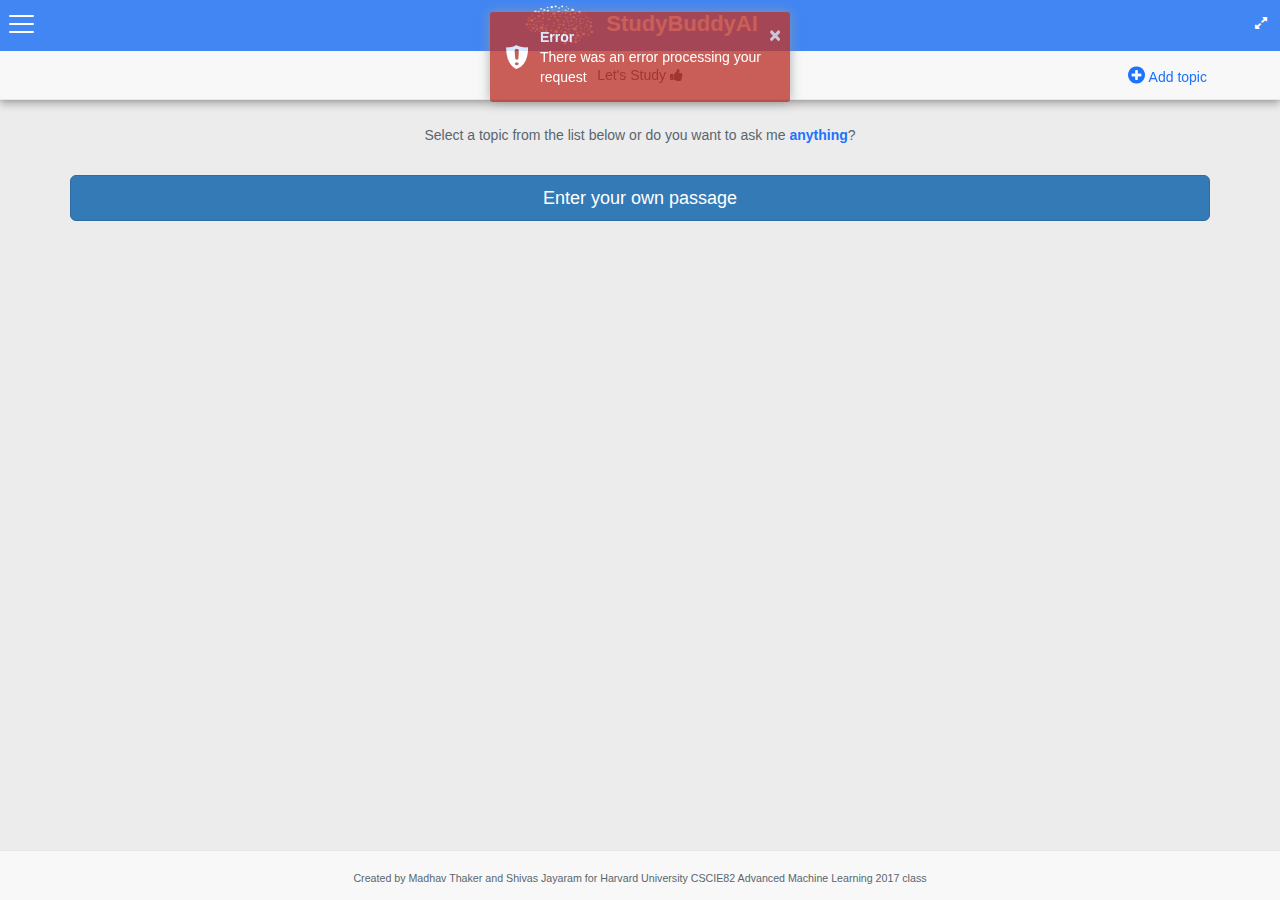
<file: index.html>
<!DOCTYPE html>
<html ng-app="studybuddyai.app">
<head>
    <title>StudyBuddyAI</title>
    <meta charset="utf-8">
    <meta http-equiv="Content-Type" content="text/html; charset=utf-8">
    <meta http-equiv="X-UA-Compatible" content="IE=edge" />
    <meta name="viewport" content="width=device-width, minimum-scale=1.0, maximum-scale=1.0, user-scalable=no">
    <meta http-equiv="Cache-Control" content="no-cache, no-store, must-revalidate" />
    <meta http-equiv="Pragma" content="no-cache" />
    <meta http-equiv="expires" content="-1" />

    <!-- App Styles -->
    <!--Bootstrap -->
    <link rel="stylesheet" href="lib/bootstrap/css/bootstrap.min.css">

    <!--Font awesome -->
    <link rel="stylesheet" href="lib/font-awesome/css/font-awesome.min.css">

    <link rel="stylesheet" href="lib/toastr/toaster.min.css">
    <link rel="stylesheet" type="text/css" href="lib/ui-grid/ui-grid.min.css">
    <link rel="stylesheet" type="text/css" href="lib/ui-grid/ui-grid-paper-theme.css">
    <link rel="stylesheet" type="text/css" href="lib/ui-select/select.min.css">
    <!--<link rel="stylesheet" type="text/css" href="lib/angular-material/angular-material.min.css">-->

    <!--Main App CSS -->
    <!-- build:css -->
    <link rel="stylesheet" href="app.css">
    <link rel="stylesheet" href="components/navbar/navbar.css">
    <link rel="stylesheet" href="components/menu/menu.css">
    <link rel="stylesheet" href="components/home/home.css">
    <link rel="stylesheet" href="components/common/print.css">
    <link rel="stylesheet" href="components/common/switch.css">
    <link rel="stylesheet" href="components/common/arrow-buttons.css">
    <link rel="stylesheet" href="components/common/form-elements.css">
    <link rel="stylesheet" href="components/common/loading-overlay.css">
    <link rel="stylesheet" href="components/common/extensions.css">
    <link rel="stylesheet" href="components/qa/qa.css">
    <!-- endbuild -->

</head>
<body ng-controller="appController as appCtrl">

    <!-- Header Navigation -->
    <div class="hidden-print">
        <app-header></app-header>
    </div>

    <!-- Body Content -->
    <div class="body-content" ui-view ></div>

    <toaster-container toaster-options="{'close-button':true,'position-class':'toast-top-center' }"></toaster-container>

    <!-- Footer -->
    <div>
        <app-footer></app-footer>
    </div>

    <!-- Load JS libraries -->
    <!--Utils-->
    <script type="text/javascript" src="lib/utils/lodash.min.js"></script>
    <script type="text/javascript" src="lib/jquery/jquery.min.js"></script>
    <script type="text/javascript" src="lib/bootstrap/js/bootstrap.min.js"></script>
    <script type="text/javascript" src="lib/jquery-screenfull/screenfull.min.js"></script>

    <!-- D3 -->
    <script src="lib/d3/d3.v4.min.js"></script>
    <!-- Utils -->
    <script type="text/javascript" src="lib/utils/papaparse.min.js"></script>

    <!-- codemirror -->
    <!--<script type="text/javascript" src="lib/codemirror/lib/codemirror.js"></script>-->
    <!--<script type="text/javascript" src="lib/codemirror/addon/display/placeholder.js"></script>-->
    <!--<script type="text/javascript" src="lib/utils/csv.js"></script>-->
    <!--<script type="text/javascript" src="lib/pdfmake/pdfmake.min.js"></script>-->
    <!--<script type="text/javascript" src="lib/pdfmake/vfs_fonts.js"></script>-->

    <!--Angular -->
    <script type="text/javascript" src="lib/angular/angular.min.js"></script>
    <script type="text/javascript" src="lib/angular/angular-animate.min.js"></script>
    <script type="text/javascript" src="lib/angular/angular-sanitize.min.js"></script>
    <script type="text/javascript" src="lib/angular/angular-ui-router.min.js"></script>
    <script type="text/javascript" src="lib/angular/ui-bootstrap-tpls.min.js"></script>
    <script type="text/javascript" src="lib/angular-local-storage/angular-local-storage.min.js"></script>
    <!--<script type="text/javascript" src="lib/angular-material/angular-material.min.js"></script>-->
    <!--<script type="text/javascript" src="lib/xeditable/xeditable.min.js"></script>-->
    <script type="text/javascript" src="lib/toastr/toaster.min.js"></script>
    <script type="text/javascript" src="lib/angular-ui/build/angular-ui.js"></script>
    <!--<script type="text/javascript" src="lib/ng-file-upload/ng-file-upload-shim.min.js"></script>-->
    <!--<script type="text/javascript" src="lib/ng-file-upload/ng-file-upload.min.js"></script>-->
    <!--<script type="text/javascript" src="lib/is_js/is.min.js"></script>-->
    <!--<script type="text/javascript" src="lib/js-xlsx/dist/xlsx.full.min.js"></script>-->
    <script type="text/javascript" src="lib/ui-grid/ui-grid.min.js"></script>
    <script type="text/javascript" src="lib/ui-select/select.min.js"></script>
    <script type="text/javascript" src="lib/angular-input-masks/angular-input-masks-standalone.min.js"></script>
    <script type="text/javascript" src="lib/angular-loading-overlay/angular-loading-overlay.js"></script>

    <!-- Load App libraries -->
    <!-- build:appconfigjs -->
    <script type="text/javascript" src="app.config.js"></script>
    <!-- endbuild -->
    <!-- build:js -->
    <script type="text/javascript" src="app.js"></script>
    <script type="text/javascript" src="components/common/common.js"></script>
    <script type="text/javascript" src="components/navbar/navbar.js"></script>
    <script type="text/javascript" src="components/menu/menu.js"></script>
    <script type="text/javascript" src="components/home/home.js"></script>
    <script type="text/javascript" src="components/qa/qa.js"></script>
    <script type="text/javascript" src="components/maintain/maintain.js"></script>
    <!-- endbuild -->

</body>
</html>
</file>
<file: lib/ui-grid/ui-grid-paper-theme.css>
#ui-grid-twbs #ui-grid-twbs .form-horizontal .form-group:before,#ui-grid-twbs #ui-grid-twbs .form-horizontal .form-group:after,#ui-grid-twbs #ui-grid-twbs .btn-toolbar:before,#ui-grid-twbs #ui-grid-twbs .btn-toolbar:after,#ui-grid-twbs #ui-grid-twbs .btn-group-vertical>.btn-group:before,#ui-grid-twbs #ui-grid-twbs .btn-group-vertical>.btn-group:after{content:" ";display:table}#ui-grid-twbs #ui-grid-twbs .form-horizontal .form-group:after,#ui-grid-twbs #ui-grid-twbs .btn-toolbar:after,#ui-grid-twbs #ui-grid-twbs .btn-group-vertical>.btn-group:after{clear:both}.ui-grid{border:1px solid #ddd;box-sizing:content-box;-webkit-border-radius:0;-moz-border-radius:0;border-radius:0;-webkit-transform:translateZ(0);-moz-transform:translateZ(0);-o-transform:translateZ(0);-ms-transform:translateZ(0);transform:translateZ(0)}.ui-grid-vertical-bar{position:absolute;right:0;width:0}.ui-grid-header-cell:not(:last-child) .ui-grid-vertical-bar,.ui-grid-cell:not(:last-child) .ui-grid-vertical-bar{width:1px}.ui-grid-scrollbar-placeholder{background-color:transparent}.ui-grid-header-cell:not(:last-child) .ui-grid-vertical-bar{background-color:#fff}.ui-grid-cell:not(:last-child) .ui-grid-vertical-bar{background-color:#ddd}.ui-grid-header-cell:last-child .ui-grid-vertical-bar{right:-1px;width:1px;background-color:#fff}.ui-grid-clearfix:before,.ui-grid-clearfix:after{content:"";display:table}.ui-grid-clearfix:after{clear:both}.ui-grid-invisible{visibility:hidden}.ui-grid-contents-wrapper{position:relative;height:100%;width:100%}.ui-grid-sr-only{position:absolute;width:1px;height:1px;margin:-1px;padding:0;overflow:hidden;clip:rect(0, 0, 0, 0);border:0}.ui-grid-top-panel-background{background:#fff;background:-webkit-gradient(linear, left bottom, left top, color-stop(0, #fff), color-stop(1, #fff));background:-ms-linear-gradient(bottom, #fff, #fff);background:-moz-linear-gradient(center bottom, #fff 0, #fff 100%);background:-o-linear-gradient(#fff, #fff);filter:progid:DXImageTransform.Microsoft.gradient(startColorstr='#ffffff', endColorstr='#ffffff', GradientType=0)}.ui-grid-header{border-bottom:1px solid #ddd;box-sizing:border-box}.ui-grid-top-panel{position:relative;overflow:hidden;font-weight:bold;background:#fff;background:-webkit-gradient(linear, left bottom, left top, color-stop(0, #fff), color-stop(1, #fff));background:-ms-linear-gradient(bottom, #fff, #fff);background:-moz-linear-gradient(center bottom, #fff 0, #fff 100%);background:-o-linear-gradient(#fff, #fff);filter:progid:DXImageTransform.Microsoft.gradient(startColorstr='#ffffff', endColorstr='#ffffff', GradientType=0);-webkit-border-top-right-radius:-1px;-webkit-border-bottom-right-radius:0;-webkit-border-bottom-left-radius:0;-webkit-border-top-left-radius:-1px;-moz-border-radius-topright:-1px;-moz-border-radius-bottomright:0;-moz-border-radius-bottomleft:0;-moz-border-radius-topleft:-1px;border-top-right-radius:-1px;border-bottom-right-radius:0;border-bottom-left-radius:0;border-top-left-radius:-1px;-moz-background-clip:padding-box;-webkit-background-clip:padding-box;background-clip:padding-box}.ui-grid-header-viewport{overflow:hidden}.ui-grid-header-canvas:before,.ui-grid-header-canvas:after{content:"";display:table;line-height:0}.ui-grid-header-canvas:after{clear:both}.ui-grid-header-cell-wrapper{position:relative;display:table;box-sizing:border-box;height:100%}.ui-grid-header-cell-row{display:table-row;position:relative}.ui-grid-header-cell{position:relative;box-sizing:border-box;background-color:inherit;border-right:1px solid;border-color:#fff;display:table-cell;-webkit-user-select:none;-moz-user-select:none;-ms-user-select:none;user-select:none;width:0}.ui-grid-header-cell:last-child{border-right:0}.ui-grid-header-cell .sortable{cursor:pointer}.ui-grid-header-cell .ui-grid-sort-priority-number{margin-left:-8px}.ui-grid-header .ui-grid-vertical-bar{top:0;bottom:0}.ui-grid-column-menu-button{position:absolute;right:1px;top:0}.ui-grid-column-menu-button .ui-grid-icon-angle-down{vertical-align:sub}.ui-grid-column-menu-button-last-col{margin-right:25px}.ui-grid-column-menu{position:absolute}.ui-grid-column-menu .ui-grid-menu .ui-grid-menu-mid.ng-hide-add,.ui-grid-column-menu .ui-grid-menu .ui-grid-menu-mid.ng-hide-remove{-webkit-transition:all .05s linear;-moz-transition:all .05s linear;-o-transition:all .05s linear;transition:all .05s linear;display:block !important}.ui-grid-column-menu .ui-grid-menu .ui-grid-menu-mid.ng-hide-add.ng-hide-add-active,.ui-grid-column-menu .ui-grid-menu .ui-grid-menu-mid.ng-hide-remove{-webkit-transform:translateY(-100%);-moz-transform:translateY(-100%);-o-transform:translateY(-100%);-ms-transform:translateY(-100%);transform:translateY(-100%)}.ui-grid-column-menu .ui-grid-menu .ui-grid-menu-mid.ng-hide-add,.ui-grid-column-menu .ui-grid-menu .ui-grid-menu-mid.ng-hide-remove.ng-hide-remove-active{-webkit-transform:translateY(0);-moz-transform:translateY(0);-o-transform:translateY(0);-ms-transform:translateY(0);transform:translateY(0)}.ui-grid-menu-button .ui-grid-menu .ui-grid-menu-mid.ng-hide-add,.ui-grid-menu-button .ui-grid-menu .ui-grid-menu-mid.ng-hide-remove{-webkit-transition:all .05s linear;-moz-transition:all .05s linear;-o-transition:all .05s linear;transition:all .05s linear;display:block !important}.ui-grid-menu-button .ui-grid-menu .ui-grid-menu-mid.ng-hide-add.ng-hide-add-active,.ui-grid-menu-button .ui-grid-menu .ui-grid-menu-mid.ng-hide-remove{-webkit-transform:translateY(-100%);-moz-transform:translateY(-100%);-o-transform:translateY(-100%);-ms-transform:translateY(-100%);transform:translateY(-100%)}.ui-grid-menu-button .ui-grid-menu .ui-grid-menu-mid.ng-hide-add,.ui-grid-menu-button .ui-grid-menu .ui-grid-menu-mid.ng-hide-remove.ng-hide-remove-active{-webkit-transform:translateY(0);-moz-transform:translateY(0);-o-transform:translateY(0);-ms-transform:translateY(0);transform:translateY(0)}.ui-grid-filter-container{padding:4px 10px;position:relative}.ui-grid-filter-container .ui-grid-filter-button{position:absolute;top:0;bottom:0;right:0}.ui-grid-filter-container .ui-grid-filter-button [class^="ui-grid-icon"]{position:absolute;top:50%;line-height:32px;margin-top:-16px;right:10px;opacity:.66}.ui-grid-filter-container .ui-grid-filter-button [class^="ui-grid-icon"]:hover{opacity:1}.ui-grid-filter-container .ui-grid-filter-button-select{position:absolute;top:0;bottom:0;right:0}.ui-grid-filter-container .ui-grid-filter-button-select [class^="ui-grid-icon"]{position:absolute;top:50%;line-height:32px;margin-top:-16px;right:0;opacity:.66}.ui-grid-filter-container .ui-grid-filter-button-select [class^="ui-grid-icon"]:hover{opacity:1}input[type="text"].ui-grid-filter-input{padding:0;margin:0;border:0;width:100%;border:1px solid #ddd;-webkit-border-top-right-radius:0;-webkit-border-bottom-right-radius:0;-webkit-border-bottom-left-radius:0;-webkit-border-top-left-radius:0;-moz-border-radius-topright:0;-moz-border-radius-bottomright:0;-moz-border-radius-bottomleft:0;-moz-border-radius-topleft:0;border-top-right-radius:0;border-bottom-right-radius:0;border-bottom-left-radius:0;border-top-left-radius:0;-moz-background-clip:padding-box;-webkit-background-clip:padding-box;background-clip:padding-box}input[type="text"].ui-grid-filter-input:hover{border:1px solid #ddd}select.ui-grid-filter-select{padding:0;margin:0;border:0;width:90%;border:1px solid #ddd;-webkit-border-top-right-radius:0;-webkit-border-bottom-right-radius:0;-webkit-border-bottom-left-radius:0;-webkit-border-top-left-radius:0;-moz-border-radius-topright:0;-moz-border-radius-bottomright:0;-moz-border-radius-bottomleft:0;-moz-border-radius-topleft:0;border-top-right-radius:0;border-bottom-right-radius:0;border-bottom-left-radius:0;border-top-left-radius:0;-moz-background-clip:padding-box;-webkit-background-clip:padding-box;background-clip:padding-box}select.ui-grid-filter-select:hover{border:1px solid #ddd}.ui-grid-filter-cancel-button-hidden select.ui-grid-filter-select{width:100%}.ui-grid-render-container{position:inherit;-webkit-border-top-right-radius:0;-webkit-border-bottom-right-radius:0;-webkit-border-bottom-left-radius:0;-webkit-border-top-left-radius:0;-moz-border-radius-topright:0;-moz-border-radius-bottomright:0;-moz-border-radius-bottomleft:0;-moz-border-radius-topleft:0;border-top-right-radius:0;border-bottom-right-radius:0;border-bottom-left-radius:0;border-top-left-radius:0;-moz-background-clip:padding-box;-webkit-background-clip:padding-box;background-clip:padding-box}.ui-grid-render-container:focus{outline:none}.ui-grid-viewport{min-height:20px;position:relative;overflow-y:scroll;-webkit-overflow-scrolling:touch}.ui-grid-viewport:focus{outline:none !important}.ui-grid-canvas{position:relative;padding-top:1px}.ui-grid-row{clear:both}.ui-grid-row:nth-child(odd) .ui-grid-cell{background-color:#fff}.ui-grid-row:nth-child(even) .ui-grid-cell{background-color:#f9f9f9}.ui-grid-row:last-child .ui-grid-cell{border-bottom-color:#ddd;border-bottom-style:solid}.ui-grid-no-row-overlay{position:absolute;top:0;bottom:0;left:0;right:0;margin:10%;background:#fff;background:-webkit-gradient(linear, left bottom, left top, color-stop(0, #fff), color-stop(1, #fff));background:-ms-linear-gradient(bottom, #fff, #fff);background:-moz-linear-gradient(center bottom, #fff 0, #fff 100%);background:-o-linear-gradient(#fff, #fff);filter:progid:DXImageTransform.Microsoft.gradient(startColorstr='#ffffff', endColorstr='#ffffff', GradientType=0);-webkit-border-top-right-radius:0;-webkit-border-bottom-right-radius:0;-webkit-border-bottom-left-radius:0;-webkit-border-top-left-radius:0;-moz-border-radius-topright:0;-moz-border-radius-bottomright:0;-moz-border-radius-bottomleft:0;-moz-border-radius-topleft:0;border-top-right-radius:0;border-bottom-right-radius:0;border-bottom-left-radius:0;border-top-left-radius:0;-moz-background-clip:padding-box;-webkit-background-clip:padding-box;background-clip:padding-box;border:1px solid #ddd;font-size:2em;text-align:center}.ui-grid-no-row-overlay>*{position:absolute;display:table;margin:auto 0;width:100%;top:0;bottom:0;left:0;right:0;opacity:.66}.ui-grid-cell{overflow:hidden;float:left;background-color:inherit;border-right:1px solid;border-color:#ddd;box-sizing:border-box}.ui-grid-cell:last-child{border-right:0}.ui-grid-cell-contents{padding:5px;-moz-box-sizing:border-box;-webkit-box-sizing:border-box;box-sizing:border-box;white-space:nowrap;-ms-text-overflow:ellipsis;-o-text-overflow:ellipsis;text-overflow:ellipsis;overflow:hidden;height:100%}.ui-grid-cell-contents-hidden{visibility:hidden;width:0;height:0;display:none}.ui-grid-row .ui-grid-cell.ui-grid-row-header-cell{background-color:#f0f0ee;border-bottom:solid 1px #ddd}.ui-grid-footer-panel-background{background:#fff;background:-webkit-gradient(linear, left bottom, left top, color-stop(0, #fff), color-stop(1, #fff));background:-ms-linear-gradient(bottom, #fff, #fff);background:-moz-linear-gradient(center bottom, #fff 0, #fff 100%);background:-o-linear-gradient(#fff, #fff);filter:progid:DXImageTransform.Microsoft.gradient(startColorstr='#ffffff', endColorstr='#ffffff', GradientType=0)}.ui-grid-footer-panel{position:relative;border-bottom:1px solid #ddd;border-top:1px solid #ddd;overflow:hidden;font-weight:bold;background:#fff;background:-webkit-gradient(linear, left bottom, left top, color-stop(0, #fff), color-stop(1, #fff));background:-ms-linear-gradient(bottom, #fff, #fff);background:-moz-linear-gradient(center bottom, #fff 0, #fff 100%);background:-o-linear-gradient(#fff, #fff);filter:progid:DXImageTransform.Microsoft.gradient(startColorstr='#ffffff', endColorstr='#ffffff', GradientType=0);-webkit-border-top-right-radius:-1px;-webkit-border-bottom-right-radius:0;-webkit-border-bottom-left-radius:0;-webkit-border-top-left-radius:-1px;-moz-border-radius-topright:-1px;-moz-border-radius-bottomright:0;-moz-border-radius-bottomleft:0;-moz-border-radius-topleft:-1px;border-top-right-radius:-1px;border-bottom-right-radius:0;border-bottom-left-radius:0;border-top-left-radius:-1px;-moz-background-clip:padding-box;-webkit-background-clip:padding-box;background-clip:padding-box}.ui-grid-grid-footer{float:left;width:100%}.ui-grid-footer-viewport{overflow:hidden}.ui-grid-footer-canvas{position:relative}.ui-grid-footer-canvas:before,.ui-grid-footer-canvas:after{content:"";display:table;line-height:0}.ui-grid-footer-canvas:after{clear:both}.ui-grid-footer-cell-wrapper{position:relative;display:table;box-sizing:border-box;height:100%}.ui-grid-footer-cell-row{display:table-row}.ui-grid-footer-cell{overflow:hidden;background-color:inherit;border-right:1px solid;border-color:#ddd;box-sizing:border-box;display:table-cell}.ui-grid-footer-cell:last-child{border-right:0}input[type="text"].ui-grid-filter-input{padding:0;margin:0;border:0;width:100%;border:1px solid #ddd;-webkit-border-top-right-radius:0;-webkit-border-bottom-right-radius:0;-webkit-border-bottom-left-radius:0;-webkit-border-top-left-radius:0;-moz-border-radius-topright:0;-moz-border-radius-bottomright:0;-moz-border-radius-bottomleft:0;-moz-border-radius-topleft:0;border-top-right-radius:0;border-bottom-right-radius:0;border-bottom-left-radius:0;border-top-left-radius:0;-moz-background-clip:padding-box;-webkit-background-clip:padding-box;background-clip:padding-box}input[type="text"].ui-grid-filter-input:hover{border:1px solid #ddd}.ui-grid-menu-button{z-index:2;position:absolute;right:0;top:0;background:#fff;border:1px solid #ddd;cursor:pointer;height:31px;font-weight:normal}.ui-grid-menu-button .ui-grid-icon-container{margin-top:3px}.ui-grid-menu-button .ui-grid-menu{right:0}.ui-grid-menu-button .ui-grid-menu .ui-grid-menu-mid{overflow:scroll;border:1px solid #ddd}.ui-grid-menu{z-index:2;position:absolute;padding:0 10px 20px 10px;cursor:pointer;box-sizing:border-box}.ui-grid-menu .ui-grid-menu-inner{background:#fff;border:1px solid #ddd;position:relative;white-space:nowrap;-webkit-border-radius:0;-moz-border-radius:0;border-radius:0;-webkit-box-shadow:0 10px 20px rgba(0, 0, 0, 0.2), inset 0 12px 12px -14px rgba(0, 0, 0, 0.2);-moz-box-shadow:0 10px 20px rgba(0, 0, 0, 0.2), inset 0 12px 12px -14px rgba(0, 0, 0, 0.2);box-shadow:0 10px 20px rgba(0, 0, 0, 0.2), inset 0 12px 12px -14px rgba(0, 0, 0, 0.2)}.ui-grid-menu .ui-grid-menu-inner ul{margin:0;padding:0;list-style-type:none}.ui-grid-menu .ui-grid-menu-inner ul li{padding:0}.ui-grid-menu .ui-grid-menu-inner ul li button{min-width:100%;padding:8px;text-align:left;background:transparent;border:none}.ui-grid-menu .ui-grid-menu-inner ul li button:hover,.ui-grid-menu .ui-grid-menu-inner ul li button:focus{-webkit-box-shadow:inset 0 0 14px rgba(0,0,0,0.2);-moz-box-shadow:inset 0 0 14px rgba(0,0,0,0.2);box-shadow:inset 0 0 14px rgba(0,0,0,0.2)}.ui-grid-menu .ui-grid-menu-inner ul li button.ui-grid-menu-item-active{-webkit-box-shadow:inset 0 0 14px rgba(0,0,0,0.2);-moz-box-shadow:inset 0 0 14px rgba(0,0,0,0.2);box-shadow:inset 0 0 14px rgba(0,0,0,0.2);background-color:#eee}.ui-grid-menu .ui-grid-menu-inner ul li:not(:last-child)>button{border-bottom:1px solid #ddd}.ui-grid-sortarrow{right:5px;position:absolute;width:20px;top:0;bottom:0;background-position:center}.ui-grid-sortarrow.down{-webkit-transform:rotate(180deg);-moz-transform:rotate(180deg);-o-transform:rotate(180deg);-ms-transform:rotate(180deg);transform:rotate(180deg)}@font-face{font-family:'ui-grid';src:url('ui-grid.eot');src:url('ui-grid.eot#iefix') format('embedded-opentype'),url('ui-grid.woff') format('woff'),url('ui-grid.ttf') format('truetype'),url('ui-grid.svg?#ui-grid') format('svg');font-weight:normal;font-style:normal}[class^="ui-grid-icon"]:before,[class*=" ui-grid-icon"]:before{font-family:"ui-grid";font-style:normal;font-weight:normal;speak:none;display:inline-block;text-decoration:inherit;width:1em;margin-right:.2em;text-align:center;font-variant:normal;text-transform:none;line-height:1em;margin-left:.2em}.ui-grid-icon-blank::before{width:1em;content:' '}.ui-grid-icon-plus-squared:before{content:'\c350'}.ui-grid-icon-minus-squared:before{content:'\c351'}.ui-grid-icon-search:before{content:'\c352'}.ui-grid-icon-cancel:before{content:'\c353'}.ui-grid-icon-info-circled:before{content:'\c354'}.ui-grid-icon-lock:before{content:'\c355'}.ui-grid-icon-lock-open:before{content:'\c356'}.ui-grid-icon-pencil:before{content:'\c357'}.ui-grid-icon-down-dir:before{content:'\c358'}.ui-grid-icon-up-dir:before{content:'\c359'}.ui-grid-icon-left-dir:before{content:'\c35a'}.ui-grid-icon-right-dir:before{content:'\c35b'}.ui-grid-icon-left-open:before{content:'\c35c'}.ui-grid-icon-right-open:before{content:'\c35d'}.ui-grid-icon-angle-down:before{content:'\c35e'}.ui-grid-icon-filter:before{content:'\c35f'}.ui-grid-icon-sort-alt-up:before{content:'\c360'}.ui-grid-icon-sort-alt-down:before{content:'\c361'}.ui-grid-icon-ok:before{content:'\c362'}.ui-grid-icon-menu:before{content:'\c363'}.ui-grid-icon-indent-left:before{content:'\e800'}.ui-grid-icon-indent-right:before{content:'\e801'}.ui-grid-icon-spin5:before{content:'\ea61'}.ui-grid[dir=rtl] .ui-grid-header-cell,.ui-grid[dir=rtl] .ui-grid-footer-cell,.ui-grid[dir=rtl] .ui-grid-cell{float:right !important}.ui-grid[dir=rtl] .ui-grid-column-menu-button{position:absolute;left:1px;top:0;right:inherit}.ui-grid[dir=rtl] .ui-grid-cell:first-child,.ui-grid[dir=rtl] .ui-grid-header-cell:first-child,.ui-grid[dir=rtl] .ui-grid-footer-cell:first-child{border-right:0}.ui-grid[dir=rtl] .ui-grid-cell:last-child,.ui-grid[dir=rtl] .ui-grid-header-cell:last-child{border-right:1px solid #ddd;border-left:0}.ui-grid[dir=rtl] .ui-grid-header-cell:first-child .ui-grid-vertical-bar,.ui-grid[dir=rtl] .ui-grid-footer-cell:first-child .ui-grid-vertical-bar,.ui-grid[dir=rtl] .ui-grid-cell:first-child .ui-grid-vertical-bar{width:0}.ui-grid[dir=rtl] .ui-grid-menu-button{z-index:2;position:absolute;left:0;right:auto;background:#fff;border:1px solid #ddd;cursor:pointer;min-height:27px;font-weight:normal}.ui-grid[dir=rtl] .ui-grid-menu-button .ui-grid-menu{left:0;right:auto}.ui-grid[dir=rtl] .ui-grid-filter-container .ui-grid-filter-button{right:initial;left:0}.ui-grid[dir=rtl] .ui-grid-filter-container .ui-grid-filter-button [class^="ui-grid-icon"]{right:initial;left:10px}.ui-grid-animate-spin{-moz-animation:ui-grid-spin 2s infinite linear;-o-animation:ui-grid-spin 2s infinite linear;-webkit-animation:ui-grid-spin 2s infinite linear;animation:ui-grid-spin 2s infinite linear;display:inline-block}@-moz-keyframes ui-grid-spin{0%{-moz-transform:rotate(0deg);-o-transform:rotate(0deg);-webkit-transform:rotate(0deg);transform:rotate(0deg)}100%{-moz-transform:rotate(359deg);-o-transform:rotate(359deg);-webkit-transform:rotate(359deg);transform:rotate(359deg)}}@-webkit-keyframes ui-grid-spin{0%{-moz-transform:rotate(0deg);-o-transform:rotate(0deg);-webkit-transform:rotate(0deg);transform:rotate(0deg)}100%{-moz-transform:rotate(359deg);-o-transform:rotate(359deg);-webkit-transform:rotate(359deg);transform:rotate(359deg)}}@-o-keyframes ui-grid-spin{0%{-moz-transform:rotate(0deg);-o-transform:rotate(0deg);-webkit-transform:rotate(0deg);transform:rotate(0deg)}100%{-moz-transform:rotate(359deg);-o-transform:rotate(359deg);-webkit-transform:rotate(359deg);transform:rotate(359deg)}}@-ms-keyframes ui-grid-spin{0%{-moz-transform:rotate(0deg);-o-transform:rotate(0deg);-webkit-transform:rotate(0deg);transform:rotate(0deg)}100%{-moz-transform:rotate(359deg);-o-transform:rotate(359deg);-webkit-transform:rotate(359deg);transform:rotate(359deg)}}@keyframes ui-grid-spin{0%{-moz-transform:rotate(0deg);-o-transform:rotate(0deg);-webkit-transform:rotate(0deg);transform:rotate(0deg)}100%{-moz-transform:rotate(359deg);-o-transform:rotate(359deg);-webkit-transform:rotate(359deg);transform:rotate(359deg)}}.ui-grid{color:#333}.ui-grid-header{border-bottom-width:2px}.ui-grid-menu .ui-grid-menu-inner ul li:not(:last-child)>button{border:none}.ui-grid-menu .ui-grid-menu-inner ul li button.ui-grid-menu-item-active{-webkit-box-shadow:none;-moz-box-shadow:none;box-shadow:none}.ui-grid-menu .ui-grid-menu-inner ul li button:hover,.ui-grid-menu .ui-grid-menu-inner ul li button:focus{-webkit-box-shadow:none;-moz-box-shadow:none;box-shadow:none;background-color:#ddd}
</file>
<file: app.css>
html {
    /*height: 100%;*/
    margin: 0;
    padding: 0;
    background: #ececec;
}
body{
    background: #ececec;
    font-size: 14px;
    font-family: "Source Sans Pro", "Helvetica Neue", Helvetica, Arial, sans-serif;
    font-size: 14px;
    -webkit-font-smoothing: antialiased;
    line-height: 1.42857143;
    color: #58666e;
}
.body-content{
    margin-top: 105px;
    margin-bottom: 75px;
    position: relative;
}

.search-group{
    padding-left: 0px;
    padding-right: 0px;
}
.search-form {
    border-radius: 30px 0px 0px 30px;
}
.search-btn {
    border-radius: 0px 30px 30px 0px;
    cursor:pointer;
}
.search-btn-square{
    border-radius: 0px 0px 0px 0px;
    cursor:pointer;
}

.vertical-align {
    display: flex;
    align-items: center;
    /*justify-content: center;*/
    flex-direction: row;
}
.right-align{
    position: absolute;
    right: 0px;
}
.fa-large{
    font-size: 20px;
}

.sharp-edge-panel{
    border-radius: 0px;
}


.btn-left{
    padding-left: 0px;
}
.btn-right{
    padding-right: 0px;
}

.remove-hor-col-padding{
    padding-left: 0px;
    padding-right: 0px;
}



.brand{
    margin-left: 10px;
    margin-right: 10px;
}


.app-container{
    padding-left: 5px;
    padding-right: 5px;
}
.notebook-container{
    margin-top: 50px;
    background-color: #FFFFFF;
}

table{
    background-color: #ffffff;
}
</file>
<file: components/navbar/navbar.css>
.app-navbar{
    background-color: rgb(66, 134, 244);
}
.navbar{
    border-radius: 0px;
}
.navbar-brand {
    width: 100%;
    text-align: center;
    color: #fff;
    padding-top: 5px;
    padding-bottom: 5px;

}
.navbar-brand img {
    display: inline;
    /*max-height: 23px;*/
    /*margin-top: -4px;*/
    margin-right: 3px;
    vertical-align: middle;
}

.navbar>.container .navbar-brand, .navbar>.container-fluid .navbar-brand {
    margin-left: 0px;
}
.navbar-brand:hover,
.navbar-brand:focus {
    background-color: transparent;
    color: #fff;
}

.navbar-fixed-title{
    position: fixed;
    right: 0;
    left: 0;
    z-index: 1000;
    top: 50px;
    border-width: 0 0 1px;
    box-shadow: 0 0 4px rgba(0,0,0,.14),0 4px 8px rgba(0,0,0,.28);
}

.navbar-title{
    padding-top:8px;
}
.page-title{
    text-align: center;
    color: #333;
    padding-top:7px;
}
.page-title-left{
    text-align: left;
}
.page-title-right{
    text-align: right;
}

.right-menu{
    position: fixed;
    right: 10px;
    z-index: 2000;
    top: 7px;
    padding-top: 6px;
}
.right-menu a{
    color: white;
}

.app-title{
    font-size: 22px;
    line-height: 35px !important;
    font-weight: 700;
}

.navbar-default .navbar-nav>li>a{
    color: #337ab7;
}

.footer-content{
    padding-top: 20px;
    font-size: 8pt;
    font-family: "Open Sans", sans-serif;
    font-weight: normal;
}
</file>
<file: components/menu/menu.css>
#navigation{
    background:#171B26;
    height: 100%;
    overflow-y: auto;
    z-index: 1800;
    /*padding-left: 20%;*/
}
#nav-container{
    height: 100%;
    width: 300px;
    position: fixed;
    top: 0;
}
.navbar-nav .open .dropdown-menu {
    position: static;
    float: none;
    width: auto;
    margin-top: 0;
    background-color: transparent;
    border: 0;
    -webkit-box-shadow: none;
    box-shadow: none;
}
.custom-drop{
    float:none;
    padding-top: 40px;

}
.custom-drop li{
    float:none;
}
.custom-drop li a{
    color:#fff;
    padding-left: 20%;
}
.custom-drop li a:hover,.custom-drop li a:focus{
    background-color:#31334A !important;
    color:#DCE1E7;
}

.top-menu {
    top: 5px;
    width: 25px;
    height: 2px;
    border-radius: 10px;
    background-color: #fff;
}

.mid-menu {
    top: 13px;
    width: 25px;
    height: 2px;
    border-radius: 10px;
    background-color: #fff;
}

.bottom-menu {
    top: 21px;
    width: 25px;
    height: 2px;
    border-radius: 10px;
    background-color: #fff;
}

.menui {
    background: #fff;
    transition: 0.6s ease;
    transition-timing-function: cubic-bezier(.75, 0, .29, 1.01);
    margin-top: 10px;
    position: absolute;
}

.hamburger {
    z-index: 2000;
    position: fixed;
    display: block;
    padding: 9px;
    height: 32px;
    width: 32px;
    margin: 0px;
    top: 0;
    left: 0;
}
.top-animate {
    background: #fff !important;
    top: 13px !important;
    -webkit-transform: rotate(45deg);
    transform: rotate(45deg);
}

.mid-animate {
    opacity: 0;
}

.bottom-animate {
    background: #fff !important;
    top: 13px !important;
    -webkit-transform: rotate(-225deg);
    transform: rotate(-225deg);
}
.menu-close{
    left:-300px;
}
.custom-drop > li > a {
    padding-top: 20px;
    padding-bottom: 20px;
}
.custom-drop .open > a{
    background:#000000!important;
}
.dropdown-menu{
    /*padding-left:10px;*/
}
.main{height:100%;}
/*.app-name{*/
    /*width: 100%;*/
    /*text-align: center;*/
    /*background:#171B26;*/
    /*position:fixed;*/
/*}*/
/*.app-name a{*/
    /*float: none !important;*/
    /*height: 50px;*/
    /*padding: 15px 15px;*/
    /*font-size: 18px;*/
    /*line-height: 50px !important;*/
    /*color:#fff !important;*/
/*}*/
.no-padding{padding:0!important;}
</file>
<file: components/home/home.css>
.nav-tabs>li.active>a, .nav-tabs>li.active>a:focus, .nav-tabs>li.active>a:hover {
    border: 0px solid #ffffff;
}
.nav-tabs>li>a {
    border: 0px solid transparent;
    border-radius: 0px 0px 0 0;
}

.nav-tabs {
    border-bottom: 0px solid #ffffff;
}

.nav-pills>li>a, .nav-pills>li>a:focus {
    border: none;
    padding: 10px 12px;
    background-color: transparent;
    color: #5A5E5A;
    -webkit-border-radius: 2px;
    -moz-border-radius: 2px;
    border-radius: 2px;
}

.CodeMirror {
    font-family: Cousine, Menlo, Monaco, Courier, monospace;
    font-size: 12px;
    background-color: #ffffff;
    line-height: 18px;
    border-radius: 2px;
    /*margin: 10px 0;*/
    height: 275px;
    -webkit-box-shadow: 0px 1px rgba(0,0,0,.1);
    -moz-box-shadow: 0px 1px rgba(0,0,0,.1);
    box-shadow: 0px 1px rgba(0,0,0,.1);
    margin-top: 0px;
    background-color: azure;
}

.text-clipboard {
    display: block;
    width: 100%;
    height: 275px;
    resize: none;
    font-family: Cousine, Menlo, Monaco, Courier, monospace;
    font-size: 11px;
}

.paste-box {
    border: 3px dashed #DDD;
    border-radius: 2px;
    margin-right: 10px;
}

.drop-box {
    background: transparent;
    border: 3px dashed #DDD;
    height: 275px;
    text-align: center;
    padding: 0px;

    /* Internet Explorer 10 */
    display:-ms-flexbox;
    -ms-flex-pack:center;
    -ms-flex-align:center;

    /* Firefox */
    display:-moz-box;
    -moz-box-pack:center;
    -moz-box-align:center;

    /* Safari, Opera, and Chrome */
    display:-webkit-box;
    -webkit-box-pack:center;
    -webkit-box-align:center;

    /* W3C */
    display:box;
    box-pack:center;
    box-align:center;

    border-radius: 2px;

    cursor: pointer;
}

.drop-box:hover a {
    color: #444;
}

.layout {
    position: relative;
    background-color: #fff;
    cursor: pointer;
    margin-bottom: 20px;
    display: table;
    width: 100%;
    padding: 0px;

    -webkit-border-radius: 2px;
    -moz-border-radius: 2px;
    border-radius: 2px;

    -webkit-box-shadow: 1px 1px 1px rgba(0,0,0,.1);
    -moz-box-shadow: 1px 1px 1px rgba(0,0,0,.1);
    box-shadow: 1px 1px 1px 1px rgba(0,0,0,.1);

}

.layout.selected {
    background-color: #0dc4a3;
}

.layout-title {
    color: #000;
}

.layout-category {
    font-size: 13px;
    font-weight: 400;
    color: #999;
    margin: 0px;
    display: block;
}

.layout.selected .layout-category {
    color: rgba(255,255,255,.5)
}

.layout-check {
    display: none;
    position: absolute;
    top: 0px;
    left: 0px;
    right: 0px;
    bottom: 0px;
    font-size: 50px;
    text-align: center;
    color: #FFF;
    opacity: .9;
    line-height: 85px;
}

.layout.selected .layout-check {
    display: block;
}


.layout-thumb {
    height: 100px;
    background-position: 50% 50%;
    background-size: 120%;
    background-color: #F5F5F5;
    opacity: .85;

    -webkit-transition: opacity .1s ease-in-out;
    -moz-transition: opacity .1s ease-in-out;
    -ms-transition: opacity .1s ease-in-out;
    -o-transition: opacity .1s ease-in-out;
    transition: opacity .1s ease-in-out;

}

.layout:hover .layout-thumb {
    opacity: 1;
}

.layout.selected .layout-thumb {
    opacity: .1;
}

.layout.selected .layout-title{
    color: #FFF;
}

.layout-inner {
    opacity: 0.85;
    padding: 8px;
    margin: 0px;
}

.layout.selected .layout-inner,
.layout:hover .layout-inner {
    opacity: 1;

    -webkit-transition: opacity .2s ease-in-out;
    -moz-transition: opacity .2s ease-in-out;
    -ms-transition: opacity .2s ease-in-out;
    -o-transition: opacity .2s ease-in-out;
    transition: opacity .2s ease-in-out;

}

/* Table */

.data-table {
    font-size: 11px;
    font-weight: 400;
    height: 275px;
    overflow: scroll;
    margin-bottom: 10px;
    background-color: #fff;
    border-radius: 2px;
    font-family: Cousine, Menlo, Monaco, Courier, monospace;

    /* Internet Explorer 10 */
    display:-ms-flexbox;
    -ms-flex-pack:center;
    -ms-flex-align:center;

    /* Firefox */
    display:-moz-box;
    -moz-box-pack:center;
    -moz-box-align:center;

    /* Safari, Opera, and Chrome */
    display:-webkit-box;
    -webkit-box-pack:center;
    -webkit-box-align:center;

    /* W3C */
    display:box;
    box-pack:center;
    box-align:center;

    -webkit-box-shadow: 0px 1px 1px rgba(0,0,0,.1);
    -moz-box-shadow: 0px 1px 1px rgba(0,0,0,.1);
    box-shadow: 0px 1px 1px rgba(0,0,0,.1);

}

.data-table thead th {
    cursor: pointer;
}

.table>thead>tr>th, .table>tbody>tr>th, .table>tfoot>tr>th, .table>thead>tr>td, .table>tbody>tr>td, .table>tfoot>tr>td {
    border-top: none;
    border-right: 1px solid #eee;
}

.data-table table {
    margin-bottom: 0px;
}

.table>thead>tr>th {

}

.table-striped>tbody>tr:nth-child(odd)>td, .table-striped>tbody>tr:nth-child(odd)>th {
    background-color: #FAfAfA;
}

.main-curve-svg{

}
.axis path,
.axis line {
    fill: none;
    stroke: black;
    shape-rendering: crispEdges;
}

.axis text {
    font-family: Corbel, sans-serif;
    font-size: 12px;
}

.home-menu-item {
    padding-top: 20px;
    padding-right: 15px;
    padding-bottom: 20px;
    padding-left: 15px;
    cursor: pointer;
}

.grid {
    height: 450px;
    width: 100%;
}
</file>
<file: components/common/print.css>
@media print {
    .col-md-1, .col-md-2, .col-md-3, .col-md-4, .col-md-5, .col-md-6, .col-md-7, .col-md-8, .col-md-9, .col-md-10, .col-md-11, .col-md-12 {
        float: left;
    }
    .col-md-12 {
        width: 100%;
    }
    .col-md-11 {
        width: 91.66666667%;
    }
    .col-md-10 {
        width: 83.33333333%;
    }
    .col-md-9 {
        width: 75%;
    }
    .col-md-8 {
        width: 66.66666667%;
    }
    .col-md-7 {
        width: 58.33333333%;
    }
    .col-md-6 {
        width: 50%;
    }
    .col-md-5 {
        width: 41.66666667%;
    }
    .col-md-4 {
        width: 33.33333333%;
    }
    .col-md-3 {
        width: 25%;
    }
    .col-md-2 {
        width: 16.66666667%;
    }
    .col-md-1 {
        width: 8.33333333%;
    }
    .col-md-pull-12 {
        right: 100%;
    }
    .col-md-pull-11 {
        right: 91.66666667%;
    }
    .col-md-pull-10 {
        right: 83.33333333%;
    }
    .col-md-pull-9 {
        right: 75%;
    }
    .col-md-pull-8 {
        right: 66.66666667%;
    }
    .col-md-pull-7 {
        right: 58.33333333%;
    }
    .col-md-pull-6 {
        right: 50%;
    }
    .col-md-pull-5 {
        right: 41.66666667%;
    }
    .col-md-pull-4 {
        right: 33.33333333%;
    }
    .col-md-pull-3 {
        right: 25%;
    }
    .col-md-pull-2 {
        right: 16.66666667%;
    }
    .col-md-pull-1 {
        right: 8.33333333%;
    }
    .col-md-pull-0 {
        right: auto;
    }
    .col-md-push-12 {
        left: 100%;
    }
    .col-md-push-11 {
        left: 91.66666667%;
    }
    .col-md-push-10 {
        left: 83.33333333%;
    }
    .col-md-push-9 {
        left: 75%;
    }
    .col-md-push-8 {
        left: 66.66666667%;
    }
    .col-md-push-7 {
        left: 58.33333333%;
    }
    .col-md-push-6 {
        left: 50%;
    }
    .col-md-push-5 {
        left: 41.66666667%;
    }
    .col-md-push-4 {
        left: 33.33333333%;
    }
    .col-md-push-3 {
        left: 25%;
    }
    .col-md-push-2 {
        left: 16.66666667%;
    }
    .col-md-push-1 {
        left: 8.33333333%;
    }
    .col-md-push-0 {
        left: auto;
    }
    .col-md-offset-12 {
        margin-left: 100%;
    }
    .col-md-offset-11 {
        margin-left: 91.66666667%;
    }
    .col-md-offset-10 {
        margin-left: 83.33333333%;
    }
    .col-md-offset-9 {
        margin-left: 75%;
    }
    .col-md-offset-8 {
        margin-left: 66.66666667%;
    }
    .col-md-offset-7 {
        margin-left: 58.33333333%;
    }
    .col-md-offset-6 {
        margin-left: 50%;
    }
    .col-md-offset-5 {
        margin-left: 41.66666667%;
    }
    .col-md-offset-4 {
        margin-left: 33.33333333%;
    }
    .col-md-offset-3 {
        margin-left: 25%;
    }
    .col-md-offset-2 {
        margin-left: 16.66666667%;
    }
    .col-md-offset-1 {
        margin-left: 8.33333333%;
    }
    .col-md-offset-0 {
        margin-left: 0;
    }

    /*.container {*/
    /*width: 100%;*/
    /*}*/
}
</file>
<file: components/common/switch.css>
/* Switch */
/* CSS for Switch */
.switch {
    background: #fff;
    border: 1px solid #dfdfdf;
    position: relative;
    display: inline-block;
    box-sizing: content-box;
    overflow: visible;
    width: 52px;
    height: 30px;
    padding: 0px;
    margin: 0px;
    border-radius: 20px;
    cursor: pointer;
    box-shadow: rgb(223, 223, 223) 0px 0px 0px 0px inset;
    transition: 0.3s ease-out all;
    -webkit-transition: 0.3s ease-out all;
    top: -1px;
    vertical-align: middle;
}
/*adding a wide width for larger switch text*/
.switch.wide {
    width:80px;
}
.switch small {
    background: #fff;
    border-radius: 100%;
    box-shadow: 0 1px 3px rgba(0,0,0,0.4);
    width: 30px;
    height: 30px;
    position: absolute;
    top: 0px;
    left: 0px;
    transition: 0.3s ease-out all;
    -webkit-transition: 0.3s ease-out all;
}
.switch.checked {
    background: rgb(100, 189, 99);
    border-color: rgb(100, 189, 99);
}
.switch.checked small {
    left: 22px;
}
/*wider switch text moves small further to the right*/
.switch.wide.checked small {
    left:52px;
}
/*styles for switch-text*/
.switch .switch-text {
    font-family:Arial, Helvetica, sans-serif;
    font-size:13px;
}

.switch .off {
    display:block;
    position: absolute;
    right: 10%;
    top: 25%;
    z-index: 0;
    color:#A9A9A9;
}

.switch .on {
    display:none;
    z-index: 0;
    color:#fff;
    position: absolute;
    top: 25%;
    left: 9%;
}

.switch.checked .off {
    display:none;
}

.switch.checked .on {
    display:block;

}

.switch.disabled {
    opacity: .50;
    cursor: not-allowed;
}


.switch-addon {
    position: relative;
    display: inline-block;
    box-sizing: content-box;
    overflow: visible;
    height: 30px;
    padding: 0px;
    margin: 0px;
    top: -10px;
}
/* CSS for Switch */
</file>
<file: components/common/arrow-buttons.css>
.btn-arrow-right,
.btn-arrow-left {
    position: relative;
    padding-left: 18px;
    padding-right: 18px;
}
.btn-arrow-right {
    padding-left: 36px;
}
.btn-arrow-left {
    padding-right: 36px;
}
.btn-arrow-right:before,
.btn-arrow-right:after,
.btn-arrow-left:before,
.btn-arrow-left:after { /* make two squares (before and after), looking similar to the button */
    content:"";
    position: absolute;
    top: 5px; /* move it down because of rounded corners */
    width: 22px; /* same as height */
    height: 22px; /* button_outer_height / sqrt(2) */
    background: inherit; /* use parent background */
    border: inherit; /* use parent border */
    border-left-color: transparent; /* hide left border */
    border-bottom-color: transparent; /* hide bottom border */
    border-radius: 0px 4px 0px 0px; /* round arrow corner, the shorthand property doesn't accept "inherit" so it is set to 4px */
    -webkit-border-radius: 0px 4px 0px 0px;
    -moz-border-radius: 0px 4px 0px 0px;
}
.btn-arrow-right:before,
.btn-arrow-right:after {
    transform: rotate(45deg); /* rotate right arrow squares 45 deg to point right */
    -webkit-transform: rotate(45deg);
    -moz-transform: rotate(45deg);
    -o-transform: rotate(45deg);
    -ms-transform: rotate(45deg);
}
.btn-arrow-left:before,
.btn-arrow-left:after {
    transform: rotate(225deg); /* rotate left arrow squares 225 deg to point left */
    -webkit-transform: rotate(225deg);
    -moz-transform: rotate(225deg);
    -o-transform: rotate(225deg);
    -ms-transform: rotate(225deg);
}
.btn-arrow-right:before,
.btn-arrow-left:before { /* align the "before" square to the left */
    left: -11px;
}
.btn-arrow-right:after,
.btn-arrow-left:after { /* align the "after" square to the right */
    right: -11px;
}
.btn-arrow-right:after,
.btn-arrow-left:before { /* bring arrow pointers to front */
    z-index: 1;
}
.btn-arrow-right:before,
.btn-arrow-left:after { /* hide arrow tails background */
    background-color: #ececec;
}

.btn.nohover:hover {

    cursor:default !important;
    background-color: #fff;
}
.btn.nohover:active {

    cursor:default !important;
    background-color: #fff;
}
</file>
<file: components/common/form-elements.css>
/*.radio-inline, .checkbox-inline {*/
    /*position: relative;*/
    /*display: inline-block;*/
    /*padding-left: 20px;*/
    /*margin-bottom: 0;*/
    /*font-weight: normal;*/
    /*vertical-align: middle;*/
    /*cursor: pointer;*/
/*}*/

/*.i-checks, .i-switch, a {*/
    /*cursor: pointer;*/
/*}*/

/*.i-checks {*/
    /*padding-left: 20px;*/
/*}*/

/*.form-horizontal .radio, .form-horizontal .checkbox, .form-horizontal .radio-inline, .form-horizontal .checkbox-inline {*/
    /*padding-top: 7px;*/
    /*margin-top: 0;*/
    /*margin-bottom: 0;*/
/*}*/

/*.i-checks input {*/
    /*position: absolute;*/
    /*opacity: 0;*/
/*}*/

/*.radio input[type="radio"], .radio-inline input[type="radio"], .checkbox input[type="checkbox"], .checkbox-inline input[type="checkbox"] {*/
    /*position: absolute;*/
    /*!*margin-top: 4px \9;*!*/
    /*margin-left: -20px;*/
/*}*/
/*.i-checks>i, .list-icon i, .navbar-brand img {*/
    /*vertical-align: middle;*/
/*}*/
/*.i-checks input, .i-checks>i, .i-checks>span {*/
    /*margin-left: -20px;*/
/*}*/
/*.i-checks>i {*/
    /*position: relative;*/
    /*display: inline-block;*/
    /*width: 20px;*/
    /*height: 20px;*/
    /*margin-top: -2px;*/
    /*margin-right: 4px;*/
    /*line-height: 1;*/
    /*background-color: #fff;*/
    /*border: 1px solid #cfdadd;*/
/*}*/
/*.i-checks input:checked+i {*/
    /*border-color: #23b7e5;*/
/*}*/
/*.i-checks input:checked+i:before {*/
    /*top: 4px;*/
    /*left: 4px;*/
    /*width: 10px;*/
    /*height: 10px;*/
    /*background-color: #23b7e5;*/
/*}*/
/*.i-checks>i:before {*/
    /*position: absolute;*/
    /*top: 50%;*/
    /*left: 50%;*/
    /*width: 0;*/
    /*height: 0;*/
    /*background-color: transparent;*/
    /*content: "";*/
    /*-webkit-transition: all .2s;*/
    /*transition: all .2s;*/
/*}*/

/* Animated Check box - http://bootsnipp.com/snippets/featured/animated-radios-amp-checkboxes-nojs */
.checkbox label:after,
.radio label:after {
    content: '';
    display: table;
    clear: both;
}
.checkbox .cr,
.radio .cr {
    position: relative;
    display: inline-block;
    border: 1px solid #a9a9a9;
    border-radius: .25em;
    width: 1.3em;
    height: 1.3em;
    float: left;
    /*margin-right: .5em;*/
    background-color: #ffffff;
}
.radio .cr {
    border-radius: 50%;
}
.checkbox .cr .cr-icon,
.radio .cr .cr-icon {
    position: absolute;
    font-size: .8em;
    line-height: 0;
    top: 50%;
    left: 20%;
}
.radio .cr .cr-icon {
    margin-left: 0.04em;
}
.checkbox label input[type="checkbox"],
.radio label input[type="radio"] {
    display: none;
}
.checkbox label input[type="checkbox"] + .cr > .cr-icon,
.radio label input[type="radio"] + .cr > .cr-icon {
    transform: scale(3) rotateZ(-20deg);
    opacity: 0;
    transition: all .3s ease-in;
}
.checkbox label input[type="checkbox"]:checked + .cr > .cr-icon,
.radio label input[type="radio"]:checked + .cr > .cr-icon {
    transform: scale(1) rotateZ(0deg);
    opacity: 1;
}
.checkbox label input[type="checkbox"]:disabled + .cr,
.radio label input[type="radio"]:disabled + .cr {
    opacity: .5;
}

.checkbox label, .radio label {
    padding-left: 0px;
}
/* Animated Check box - http://bootsnipp.com/snippets/featured/animated-radios-amp-checkboxes-nojs */

.checkbox-grid-4{
    float: left;
    width: 25%;
    display: inline-block;
    margin-bottom: 0;
    cursor: pointer;
}
.checkbox-grid-5{
    float: left;
    width: 20%;
    display: inline-block;
    margin-bottom: 0;
    cursor: pointer;
}
</file>
<file: components/common/loading-overlay.css>
.floatingCirclesG {
    position: absolute;
    top: 0;
    bottom: 0;
    left: 0;
    right: 0;
    width: 51px;
    height: 51px;
    margin: auto;
    transform: scale(0.6);
    -o-transform: scale(0.6);
    -ms-transform: scale(0.6);
    -webkit-transform: scale(0.6);
    -moz-transform: scale(0.6);
}

.f_circleG {
    position: absolute;
    background-color: rgb(255, 255, 255);
    height: 9px;
    width: 9px;
    border-radius: 5px;
    -o-border-radius: 5px;
    -ms-border-radius: 5px;
    -webkit-border-radius: 5px;
    -moz-border-radius: 5px;
    animation-name: f_fadeG;
    -o-animation-name: f_fadeG;
    -ms-animation-name: f_fadeG;
    -webkit-animation-name: f_fadeG;
    -moz-animation-name: f_fadeG;
    animation-duration: 0.622s;
    -o-animation-duration: 0.622s;
    -ms-animation-duration: 0.622s;
    -webkit-animation-duration: 0.622s;
    -moz-animation-duration: 0.622s;
    animation-iteration-count: infinite;
    -o-animation-iteration-count: infinite;
    -ms-animation-iteration-count: infinite;
    -webkit-animation-iteration-count: infinite;
    -moz-animation-iteration-count: infinite;
    animation-direction: normal;
    -o-animation-direction: normal;
    -ms-animation-direction: normal;
    -webkit-animation-direction: normal;
    -moz-animation-direction: normal;
}

.frotateG_01 {
    left: 0;
    top: 21px;
    animation-delay: 0.2295s;
    -o-animation-delay: 0.2295s;
    -ms-animation-delay: 0.2295s;
    -webkit-animation-delay: 0.2295s;
    -moz-animation-delay: 0.2295s;
}

.frotateG_02 {
    left: 6px;
    top: 6px;
    animation-delay: 0.316s;
    -o-animation-delay: 0.316s;
    -ms-animation-delay: 0.316s;
    -webkit-animation-delay: 0.316s;
    -moz-animation-delay: 0.316s;
}

.frotateG_03 {
    left: 21px;
    top: 0;
    animation-delay: 0.3925s;
    -o-animation-delay: 0.3925s;
    -ms-animation-delay: 0.3925s;
    -webkit-animation-delay: 0.3925s;
    -moz-animation-delay: 0.3925s;
}

.frotateG_04 {
    right: 6px;
    top: 6px;
    animation-delay: 0.469s;
    -o-animation-delay: 0.469s;
    -ms-animation-delay: 0.469s;
    -webkit-animation-delay: 0.469s;
    -moz-animation-delay: 0.469s;
}

.frotateG_05 {
    right: 0;
    top: 21px;
    animation-delay: 0.5455s;
    -o-animation-delay: 0.5455s;
    -ms-animation-delay: 0.5455s;
    -webkit-animation-delay: 0.5455s;
    -moz-animation-delay: 0.5455s;
}

.frotateG_06 {
    right: 6px;
    bottom: 6px;
    animation-delay: 0.622s;
    -o-animation-delay: 0.622s;
    -ms-animation-delay: 0.622s;
    -webkit-animation-delay: 0.622s;
    -moz-animation-delay: 0.622s;
}

.frotateG_07 {
    left: 21px;
    bottom: 0;
    animation-delay: 0.6985s;
    -o-animation-delay: 0.6985s;
    -ms-animation-delay: 0.6985s;
    -webkit-animation-delay: 0.6985s;
    -moz-animation-delay: 0.6985s;
}

.frotateG_08 {
    left: 6px;
    bottom: 6px;
    animation-delay: 0.775s;
    -o-animation-delay: 0.775s;
    -ms-animation-delay: 0.775s;
    -webkit-animation-delay: 0.775s;
    -moz-animation-delay: 0.775s;
}

@keyframes f_fadeG {
    0% {
        background-color: rgb(0, 0, 0);
    }
    100% {
        background-color: rgb(255, 255, 255);
    }
}

@-o-keyframes f_fadeG {
    0% {
        background-color: rgb(0, 0, 0);
    }
    100% {
        background-color: rgb(255, 255, 255);
    }
}

@-ms-keyframes f_fadeG {
    0% {
        background-color: rgb(0, 0, 0);
    }
    100% {
        background-color: rgb(255, 255, 255);
    }
}

@-webkit-keyframes f_fadeG {
    0% {
        background-color: rgb(0, 0, 0);
    }
    100% {
        background-color: rgb(255, 255, 255);
    }
}

@-moz-keyframes f_fadeG {
    0% {
        background-color: rgb(0, 0, 0);
    }
    100% {
        background-color: rgb(255, 255, 255);
    }
}
</file>
<file: components/common/extensions.css>
a {
    color: #1e73fc;
    text-decoration: none;
    background-color: transparent;
    -webkit-text-decoration-skip: objects;
}
</file>
<file: components/qa/qa.css>
.context-group{
    margin-bottom: 15px;
}
.context-container{
    padding: 10px;
    background-color: #ffffff;
    margin-bottom: 15px;
}

.question-container{
    padding: 10px;
    background-color: #ffffff;
}
.highlighted-text{
    background-color: rgba(10,230,100,0.7);
}
</file>
<file: lib/toastr/toaster.min.css>
/*!
 * Toastr
 * Version 2.0.1
 * Copyright 2012 John Papa and Hans Fjallemark.
 * All Rights Reserved.
 * Use, reproduction, distribution, and modification of this code is subject to the terms and
 * conditions of the MIT license, available at http://www.opensource.org/licenses/mit-license.php
 *
 * Author: John Papa and Hans Fjallemark
 * Project: https://github.com/CodeSeven/toastr
 */
.toast-title{font-weight:700}.toast-message{-ms-word-wrap:break-word;word-wrap:break-word}.toast-message a,.toast-message label{color:#fff}.toast-message a:hover{color:#ccc;text-decoration:none}.toast-close-button{position:relative;right:-.3em;top:-.3em;float:right;font-size:20px;font-weight:700;color:#fff;-webkit-text-shadow:0 1px 0 #fff;text-shadow:0 1px 0 #fff;opacity:.8;-ms-filter:progid:DXImageTransform.Microsoft.Alpha(Opacity=80);filter:alpha(opacity=80)}.toast-close-button:focus,.toast-close-button:hover{color:#000;text-decoration:none;cursor:pointer;opacity:.4;-ms-filter:progid:DXImageTransform.Microsoft.Alpha(Opacity=40);filter:alpha(opacity=40)}button.toast-close-button{padding:0;cursor:pointer;background:0 0;border:0;-webkit-appearance:none}.toast-top-full-width{top:0;right:0;width:100%}.toast-bottom-full-width{bottom:0;right:0;width:100%}.toast-top-left{top:12px;left:12px}.toast-top-center{top:12px}.toast-top-right{top:12px;right:12px}.toast-bottom-right{right:12px;bottom:12px}.toast-bottom-center{bottom:12px}.toast-bottom-left{bottom:12px;left:12px}.toast-center{top:45%}#toast-container{position:fixed;z-index:999999}#toast-container.toast-bottom-center,#toast-container.toast-center,#toast-container.toast-top-center{width:100%;pointer-events:none}#toast-container.toast-bottom-center>div,#toast-container.toast-center>div,#toast-container.toast-top-center>div{margin:auto;pointer-events:auto}#toast-container.toast-bottom-center>button,#toast-container.toast-center>button,#toast-container.toast-top-cente>button{pointer-events:auto}#toast-container *{-moz-box-sizing:border-box;-webkit-box-sizing:border-box;box-sizing:border-box}#toast-container>div{margin:0 0 6px;padding:15px 15px 15px 50px;width:300px;-moz-border-radius:3px;-webkit-border-radius:3px;border-radius:3px;background-position:15px center;background-repeat:no-repeat;-moz-box-shadow:0 0 12px #999;-webkit-box-shadow:0 0 12px #999;box-shadow:0 0 12px #999;color:#fff;opacity:.8;-ms-filter:progid:DXImageTransform.Microsoft.Alpha(Opacity=80);filter:alpha(opacity=80)}#toast-container>:hover{-moz-box-shadow:0 0 12px #000;-webkit-box-shadow:0 0 12px #000;box-shadow:0 0 12px #000;opacity:1;-ms-filter:progid:DXImageTransform.Microsoft.Alpha(Opacity=100);filter:alpha(opacity=100);cursor:pointer}#toast-container>.toast-info{background-image:url([data-uri])!important}#toast-container>.toast-wait{background-image:url([data-uri])!important}#toast-container>.toast-error{background-image:url([data-uri])!important}#toast-container>.toast-success{background-image:url([data-uri])!important}#toast-container>.toast-warning{background-image:url([data-uri])!important}#toast-container.toast-bottom-full-width>div,#toast-container.toast-top-full-width>div{width:96%;margin:auto}.toast{background-color:#030303}.toast-success{background-color:#51a351}.toast-error{background-color:#bd362f}.toast-info,.toast-wait{background-color:#2f96b4}.toast-warning{background-color:#f89406}@media all and (max-width:240px){#toast-container>div{padding:8px 8px 8px 50px;width:11em}#toast-container .toast-close-button{right:-.2em;top:-.2em}}@media all and (min-width:241px) and (max-width:480px){#toast-container>div{padding:8px 8px 8px 50px;width:18em}#toast-container .toast-close-button{right:-.2em;top:-.2em}}@media all and (min-width:481px) and (max-width:768px){#toast-container>div{padding:15px 15px 15px 50px;width:25em}}:not(.no-enter)#toast-container>div.ng-enter,:not(.no-leave)#toast-container>div.ng-leave{-webkit-transition:1000ms cubic-bezier(.25,.25,.75,.75) all;-moz-transition:1000ms cubic-bezier(.25,.25,.75,.75) all;-ms-transition:1000ms cubic-bezier(.25,.25,.75,.75) all;-o-transition:1000ms cubic-bezier(.25,.25,.75,.75) all;transition:1000ms cubic-bezier(.25,.25,.75,.75) all}:not(.no-enter)#toast-container>div.ng-enter.ng-enter-active,:not(.no-leave)#toast-container>div.ng-leave{opacity:.8}:not(.no-enter)#toast-container>div.ng-enter,:not(.no-leave)#toast-container>div.ng-leave.ng-leave-active{opacity:0}
</file>
<file: lib/ui-grid/ui-grid.min.css>
/*!
 * ui-grid - v4.0.4 - 2017-04-04
 * Copyright (c) 2017 ; License: MIT 
 */#ui-grid-twbs #ui-grid-twbs .form-horizontal .form-group:before,#ui-grid-twbs #ui-grid-twbs .form-horizontal .form-group:after,#ui-grid-twbs #ui-grid-twbs .btn-toolbar:before,#ui-grid-twbs #ui-grid-twbs .btn-toolbar:after,#ui-grid-twbs #ui-grid-twbs .btn-group-vertical>.btn-group:before,#ui-grid-twbs #ui-grid-twbs .btn-group-vertical>.btn-group:after{content:" ";display:table}#ui-grid-twbs #ui-grid-twbs .form-horizontal .form-group:after,#ui-grid-twbs #ui-grid-twbs .btn-toolbar:after,#ui-grid-twbs #ui-grid-twbs .btn-group-vertical>.btn-group:after{clear:both}.ui-grid{border:1px solid #d4d4d4;box-sizing:content-box;-webkit-border-radius:0;-moz-border-radius:0;border-radius:0;-webkit-transform:translateZ(0);-moz-transform:translateZ(0);-o-transform:translateZ(0);-ms-transform:translateZ(0);transform:translateZ(0)}.ui-grid-vertical-bar{position:absolute;right:0;width:0}.ui-grid-header-cell:not(:last-child) .ui-grid-vertical-bar,.ui-grid-cell:not(:last-child) .ui-grid-vertical-bar{width:1px}.ui-grid-scrollbar-placeholder{background-color:transparent}.ui-grid-header-cell:not(:last-child) .ui-grid-vertical-bar{background-color:#d4d4d4}.ui-grid-cell:not(:last-child) .ui-grid-vertical-bar{background-color:#d4d4d4}.ui-grid-header-cell:last-child .ui-grid-vertical-bar{right:-1px;width:1px;background-color:#d4d4d4}.ui-grid-clearfix:before,.ui-grid-clearfix:after{content:"";display:table}.ui-grid-clearfix:after{clear:both}.ui-grid-invisible{visibility:hidden}.ui-grid-contents-wrapper{position:relative;height:100%;width:100%}.ui-grid-sr-only{position:absolute;width:1px;height:1px;margin:-1px;padding:0;overflow:hidden;clip:rect(0, 0, 0, 0);border:0}.ui-grid-top-panel-background{background:#f3f3f3;background:-webkit-gradient(linear, left bottom, left top, color-stop(0, #eee), color-stop(1, #fff));background:-ms-linear-gradient(bottom, #eee, #fff);background:-moz-linear-gradient(center bottom, #eee 0, #fff 100%);background:-o-linear-gradient(#fff, #eee);filter:progid:DXImageTransform.Microsoft.gradient(startColorstr='#ffffff', endColorstr='#eeeeee', GradientType=0)}.ui-grid-header{border-bottom:1px solid #d4d4d4;box-sizing:border-box}.ui-grid-top-panel{position:relative;overflow:hidden;font-weight:bold;background:#f3f3f3;background:-webkit-gradient(linear, left bottom, left top, color-stop(0, #eee), color-stop(1, #fff));background:-ms-linear-gradient(bottom, #eee, #fff);background:-moz-linear-gradient(center bottom, #eee 0, #fff 100%);background:-o-linear-gradient(#fff, #eee);filter:progid:DXImageTransform.Microsoft.gradient(startColorstr='#ffffff', endColorstr='#eeeeee', GradientType=0);-webkit-border-top-right-radius:-1px;-webkit-border-bottom-right-radius:0;-webkit-border-bottom-left-radius:0;-webkit-border-top-left-radius:-1px;-moz-border-radius-topright:-1px;-moz-border-radius-bottomright:0;-moz-border-radius-bottomleft:0;-moz-border-radius-topleft:-1px;border-top-right-radius:-1px;border-bottom-right-radius:0;border-bottom-left-radius:0;border-top-left-radius:-1px;-moz-background-clip:padding-box;-webkit-background-clip:padding-box;background-clip:padding-box}.ui-grid-header-viewport{overflow:hidden}.ui-grid-header-canvas:before,.ui-grid-header-canvas:after{content:"";display:table;line-height:0}.ui-grid-header-canvas:after{clear:both}.ui-grid-header-cell-wrapper{position:relative;display:table;box-sizing:border-box;height:100%}.ui-grid-header-cell-row{display:table-row;position:relative}.ui-grid-header-cell{position:relative;box-sizing:border-box;background-color:inherit;border-right:1px solid;border-color:#d4d4d4;display:table-cell;-webkit-user-select:none;-moz-user-select:none;-ms-user-select:none;user-select:none;width:0}.ui-grid-header-cell:last-child{border-right:0}.ui-grid-header-cell .sortable{cursor:pointer}.ui-grid-header-cell .ui-grid-sort-priority-number{margin-left:-8px}.ui-grid-header .ui-grid-vertical-bar{top:0;bottom:0}.ui-grid-column-menu-button{position:absolute;right:1px;top:0}.ui-grid-column-menu-button .ui-grid-icon-angle-down{vertical-align:sub}.ui-grid-column-menu-button-last-col{margin-right:25px}.ui-grid-column-menu{position:absolute}.ui-grid-column-menu .ui-grid-menu .ui-grid-menu-mid.ng-hide-add,.ui-grid-column-menu .ui-grid-menu .ui-grid-menu-mid.ng-hide-remove{-webkit-transition:all .05s linear;-moz-transition:all .05s linear;-o-transition:all .05s linear;transition:all .05s linear;display:block !important}.ui-grid-column-menu .ui-grid-menu .ui-grid-menu-mid.ng-hide-add.ng-hide-add-active,.ui-grid-column-menu .ui-grid-menu .ui-grid-menu-mid.ng-hide-remove{-webkit-transform:translateY(-100%);-moz-transform:translateY(-100%);-o-transform:translateY(-100%);-ms-transform:translateY(-100%);transform:translateY(-100%)}.ui-grid-column-menu .ui-grid-menu .ui-grid-menu-mid.ng-hide-add,.ui-grid-column-menu .ui-grid-menu .ui-grid-menu-mid.ng-hide-remove.ng-hide-remove-active{-webkit-transform:translateY(0);-moz-transform:translateY(0);-o-transform:translateY(0);-ms-transform:translateY(0);transform:translateY(0)}.ui-grid-menu-button .ui-grid-menu .ui-grid-menu-mid.ng-hide-add,.ui-grid-menu-button .ui-grid-menu .ui-grid-menu-mid.ng-hide-remove{-webkit-transition:all .05s linear;-moz-transition:all .05s linear;-o-transition:all .05s linear;transition:all .05s linear;display:block !important}.ui-grid-menu-button .ui-grid-menu .ui-grid-menu-mid.ng-hide-add.ng-hide-add-active,.ui-grid-menu-button .ui-grid-menu .ui-grid-menu-mid.ng-hide-remove{-webkit-transform:translateY(-100%);-moz-transform:translateY(-100%);-o-transform:translateY(-100%);-ms-transform:translateY(-100%);transform:translateY(-100%)}.ui-grid-menu-button .ui-grid-menu .ui-grid-menu-mid.ng-hide-add,.ui-grid-menu-button .ui-grid-menu .ui-grid-menu-mid.ng-hide-remove.ng-hide-remove-active{-webkit-transform:translateY(0);-moz-transform:translateY(0);-o-transform:translateY(0);-ms-transform:translateY(0);transform:translateY(0)}.ui-grid-filter-container{padding:4px 10px;position:relative}.ui-grid-filter-container .ui-grid-filter-button{position:absolute;top:0;bottom:0;right:0}.ui-grid-filter-container .ui-grid-filter-button [class^="ui-grid-icon"]{position:absolute;top:50%;line-height:32px;margin-top:-16px;right:10px;opacity:.66}.ui-grid-filter-container .ui-grid-filter-button [class^="ui-grid-icon"]:hover{opacity:1}.ui-grid-filter-container .ui-grid-filter-button-select{position:absolute;top:0;bottom:0;right:0}.ui-grid-filter-container .ui-grid-filter-button-select [class^="ui-grid-icon"]{position:absolute;top:50%;line-height:32px;margin-top:-16px;right:0;opacity:.66}.ui-grid-filter-container .ui-grid-filter-button-select [class^="ui-grid-icon"]:hover{opacity:1}input[type="text"].ui-grid-filter-input{padding:0;margin:0;border:0;width:100%;border:1px solid #d4d4d4;-webkit-border-top-right-radius:0;-webkit-border-bottom-right-radius:0;-webkit-border-bottom-left-radius:0;-webkit-border-top-left-radius:0;-moz-border-radius-topright:0;-moz-border-radius-bottomright:0;-moz-border-radius-bottomleft:0;-moz-border-radius-topleft:0;border-top-right-radius:0;border-bottom-right-radius:0;border-bottom-left-radius:0;border-top-left-radius:0;-moz-background-clip:padding-box;-webkit-background-clip:padding-box;background-clip:padding-box}input[type="text"].ui-grid-filter-input:hover{border:1px solid #d4d4d4}select.ui-grid-filter-select{padding:0;margin:0;border:0;width:90%;border:1px solid #d4d4d4;-webkit-border-top-right-radius:0;-webkit-border-bottom-right-radius:0;-webkit-border-bottom-left-radius:0;-webkit-border-top-left-radius:0;-moz-border-radius-topright:0;-moz-border-radius-bottomright:0;-moz-border-radius-bottomleft:0;-moz-border-radius-topleft:0;border-top-right-radius:0;border-bottom-right-radius:0;border-bottom-left-radius:0;border-top-left-radius:0;-moz-background-clip:padding-box;-webkit-background-clip:padding-box;background-clip:padding-box}select.ui-grid-filter-select:hover{border:1px solid #d4d4d4}.ui-grid-filter-cancel-button-hidden select.ui-grid-filter-select{width:100%}.ui-grid-render-container{position:inherit;-webkit-border-top-right-radius:0;-webkit-border-bottom-right-radius:0;-webkit-border-bottom-left-radius:0;-webkit-border-top-left-radius:0;-moz-border-radius-topright:0;-moz-border-radius-bottomright:0;-moz-border-radius-bottomleft:0;-moz-border-radius-topleft:0;border-top-right-radius:0;border-bottom-right-radius:0;border-bottom-left-radius:0;border-top-left-radius:0;-moz-background-clip:padding-box;-webkit-background-clip:padding-box;background-clip:padding-box}.ui-grid-render-container:focus{outline:none}.ui-grid-viewport{min-height:20px;position:relative;overflow-y:scroll;-webkit-overflow-scrolling:touch}.ui-grid-viewport:focus{outline:none !important}.ui-grid-canvas{position:relative;padding-top:1px}.ui-grid-row{clear:both}.ui-grid-row:nth-child(odd) .ui-grid-cell{background-color:#fdfdfd}.ui-grid-row:nth-child(even) .ui-grid-cell{background-color:#f3f3f3}.ui-grid-row:last-child .ui-grid-cell{border-bottom-color:#d4d4d4;border-bottom-style:solid}.ui-grid-no-row-overlay{position:absolute;top:0;bottom:0;left:0;right:0;margin:10%;background:#f3f3f3;background:-webkit-gradient(linear, left bottom, left top, color-stop(0, #eee), color-stop(1, #fff));background:-ms-linear-gradient(bottom, #eee, #fff);background:-moz-linear-gradient(center bottom, #eee 0, #fff 100%);background:-o-linear-gradient(#fff, #eee);filter:progid:DXImageTransform.Microsoft.gradient(startColorstr='#ffffff', endColorstr='#eeeeee', GradientType=0);-webkit-border-top-right-radius:0;-webkit-border-bottom-right-radius:0;-webkit-border-bottom-left-radius:0;-webkit-border-top-left-radius:0;-moz-border-radius-topright:0;-moz-border-radius-bottomright:0;-moz-border-radius-bottomleft:0;-moz-border-radius-topleft:0;border-top-right-radius:0;border-bottom-right-radius:0;border-bottom-left-radius:0;border-top-left-radius:0;-moz-background-clip:padding-box;-webkit-background-clip:padding-box;background-clip:padding-box;border:1px solid #d4d4d4;font-size:2em;text-align:center}.ui-grid-no-row-overlay>*{position:absolute;display:table;margin:auto 0;width:100%;top:0;bottom:0;left:0;right:0;opacity:.66}.ui-grid-cell{overflow:hidden;float:left;background-color:inherit;border-right:1px solid;border-color:#d4d4d4;box-sizing:border-box}.ui-grid-cell:last-child{border-right:0}.ui-grid-cell-contents{padding:5px;-moz-box-sizing:border-box;-webkit-box-sizing:border-box;box-sizing:border-box;white-space:nowrap;-ms-text-overflow:ellipsis;-o-text-overflow:ellipsis;text-overflow:ellipsis;overflow:hidden;height:100%}.ui-grid-cell-contents-hidden{visibility:hidden;width:0;height:0;display:none}.ui-grid-row .ui-grid-cell.ui-grid-row-header-cell{background-color:#f0f0ee;border-bottom:solid 1px #d4d4d4}.ui-grid-footer-panel-background{background:#f3f3f3;background:-webkit-gradient(linear, left bottom, left top, color-stop(0, #eee), color-stop(1, #fff));background:-ms-linear-gradient(bottom, #eee, #fff);background:-moz-linear-gradient(center bottom, #eee 0, #fff 100%);background:-o-linear-gradient(#fff, #eee);filter:progid:DXImageTransform.Microsoft.gradient(startColorstr='#ffffff', endColorstr='#eeeeee', GradientType=0)}.ui-grid-footer-panel{position:relative;border-bottom:1px solid #d4d4d4;border-top:1px solid #d4d4d4;overflow:hidden;font-weight:bold;background:#f3f3f3;background:-webkit-gradient(linear, left bottom, left top, color-stop(0, #eee), color-stop(1, #fff));background:-ms-linear-gradient(bottom, #eee, #fff);background:-moz-linear-gradient(center bottom, #eee 0, #fff 100%);background:-o-linear-gradient(#fff, #eee);filter:progid:DXImageTransform.Microsoft.gradient(startColorstr='#ffffff', endColorstr='#eeeeee', GradientType=0);-webkit-border-top-right-radius:-1px;-webkit-border-bottom-right-radius:0;-webkit-border-bottom-left-radius:0;-webkit-border-top-left-radius:-1px;-moz-border-radius-topright:-1px;-moz-border-radius-bottomright:0;-moz-border-radius-bottomleft:0;-moz-border-radius-topleft:-1px;border-top-right-radius:-1px;border-bottom-right-radius:0;border-bottom-left-radius:0;border-top-left-radius:-1px;-moz-background-clip:padding-box;-webkit-background-clip:padding-box;background-clip:padding-box}.ui-grid-grid-footer{float:left;width:100%}.ui-grid-footer-viewport{overflow:hidden}.ui-grid-footer-canvas{position:relative}.ui-grid-footer-canvas:before,.ui-grid-footer-canvas:after{content:"";display:table;line-height:0}.ui-grid-footer-canvas:after{clear:both}.ui-grid-footer-cell-wrapper{position:relative;display:table;box-sizing:border-box;height:100%}.ui-grid-footer-cell-row{display:table-row}.ui-grid-footer-cell{overflow:hidden;background-color:inherit;border-right:1px solid;border-color:#d4d4d4;box-sizing:border-box;display:table-cell}.ui-grid-footer-cell:last-child{border-right:0}input[type="text"].ui-grid-filter-input{padding:0;margin:0;border:0;width:100%;border:1px solid #d4d4d4;-webkit-border-top-right-radius:0;-webkit-border-bottom-right-radius:0;-webkit-border-bottom-left-radius:0;-webkit-border-top-left-radius:0;-moz-border-radius-topright:0;-moz-border-radius-bottomright:0;-moz-border-radius-bottomleft:0;-moz-border-radius-topleft:0;border-top-right-radius:0;border-bottom-right-radius:0;border-bottom-left-radius:0;border-top-left-radius:0;-moz-background-clip:padding-box;-webkit-background-clip:padding-box;background-clip:padding-box}input[type="text"].ui-grid-filter-input:hover{border:1px solid #d4d4d4}.ui-grid-menu-button{z-index:2;position:absolute;right:0;top:0;background:#f3f3f3;border:1px solid #d4d4d4;cursor:pointer;height:31px;font-weight:normal}.ui-grid-menu-button .ui-grid-icon-container{margin-top:3px}.ui-grid-menu-button .ui-grid-menu{right:0}.ui-grid-menu-button .ui-grid-menu .ui-grid-menu-mid{overflow:scroll;border:1px solid #d4d4d4}.ui-grid-menu{z-index:2;position:absolute;padding:0 10px 20px 10px;cursor:pointer;box-sizing:border-box}.ui-grid-menu .ui-grid-menu-inner{background:#f3f3f3;border:1px solid #d4d4d4;position:relative;white-space:nowrap;-webkit-border-radius:0;-moz-border-radius:0;border-radius:0;-webkit-box-shadow:0 10px 20px rgba(0, 0, 0, 0.2), inset 0 12px 12px -14px rgba(0, 0, 0, 0.2);-moz-box-shadow:0 10px 20px rgba(0, 0, 0, 0.2), inset 0 12px 12px -14px rgba(0, 0, 0, 0.2);box-shadow:0 10px 20px rgba(0, 0, 0, 0.2), inset 0 12px 12px -14px rgba(0, 0, 0, 0.2)}.ui-grid-menu .ui-grid-menu-inner ul{margin:0;padding:0;list-style-type:none}.ui-grid-menu .ui-grid-menu-inner ul li{padding:0}.ui-grid-menu .ui-grid-menu-inner ul li button{min-width:100%;padding:8px;text-align:left;background:transparent;border:none}.ui-grid-menu .ui-grid-menu-inner ul li button:hover,.ui-grid-menu .ui-grid-menu-inner ul li button:focus{-webkit-box-shadow:inset 0 0 14px rgba(0,0,0,0.2);-moz-box-shadow:inset 0 0 14px rgba(0,0,0,0.2);box-shadow:inset 0 0 14px rgba(0,0,0,0.2)}.ui-grid-menu .ui-grid-menu-inner ul li button.ui-grid-menu-item-active{-webkit-box-shadow:inset 0 0 14px rgba(0,0,0,0.2);-moz-box-shadow:inset 0 0 14px rgba(0,0,0,0.2);box-shadow:inset 0 0 14px rgba(0,0,0,0.2);background-color:#cecece}.ui-grid-menu .ui-grid-menu-inner ul li:not(:last-child)>button{border-bottom:1px solid #d4d4d4}.ui-grid-sortarrow{right:5px;position:absolute;width:20px;top:0;bottom:0;background-position:center}.ui-grid-sortarrow.down{-webkit-transform:rotate(180deg);-moz-transform:rotate(180deg);-o-transform:rotate(180deg);-ms-transform:rotate(180deg);transform:rotate(180deg)}@font-face{font-family:'ui-grid';src:url('ui-grid.eot');src:url('ui-grid.eot#iefix') format('embedded-opentype'),url('ui-grid.woff') format('woff'),url('ui-grid.ttf') format('truetype'),url('ui-grid.svg?#ui-grid') format('svg');font-weight:normal;font-style:normal}[class^="ui-grid-icon"]:before,[class*=" ui-grid-icon"]:before{font-family:"ui-grid";font-style:normal;font-weight:normal;speak:none;display:inline-block;text-decoration:inherit;width:1em;margin-right:.2em;text-align:center;font-variant:normal;text-transform:none;line-height:1em;margin-left:.2em}.ui-grid-icon-blank::before{width:1em;content:' '}.ui-grid-icon-plus-squared:before{content:'\c350'}.ui-grid-icon-minus-squared:before{content:'\c351'}.ui-grid-icon-search:before{content:'\c352'}.ui-grid-icon-cancel:before{content:'\c353'}.ui-grid-icon-info-circled:before{content:'\c354'}.ui-grid-icon-lock:before{content:'\c355'}.ui-grid-icon-lock-open:before{content:'\c356'}.ui-grid-icon-pencil:before{content:'\c357'}.ui-grid-icon-down-dir:before{content:'\c358'}.ui-grid-icon-up-dir:before{content:'\c359'}.ui-grid-icon-left-dir:before{content:'\c35a'}.ui-grid-icon-right-dir:before{content:'\c35b'}.ui-grid-icon-left-open:before{content:'\c35c'}.ui-grid-icon-right-open:before{content:'\c35d'}.ui-grid-icon-angle-down:before{content:'\c35e'}.ui-grid-icon-filter:before{content:'\c35f'}.ui-grid-icon-sort-alt-up:before{content:'\c360'}.ui-grid-icon-sort-alt-down:before{content:'\c361'}.ui-grid-icon-ok:before{content:'\c362'}.ui-grid-icon-menu:before{content:'\c363'}.ui-grid-icon-indent-left:before{content:'\e800'}.ui-grid-icon-indent-right:before{content:'\e801'}.ui-grid-icon-spin5:before{content:'\ea61'}.ui-grid[dir=rtl] .ui-grid-header-cell,.ui-grid[dir=rtl] .ui-grid-footer-cell,.ui-grid[dir=rtl] .ui-grid-cell{float:right !important}.ui-grid[dir=rtl] .ui-grid-column-menu-button{position:absolute;left:1px;top:0;right:inherit}.ui-grid[dir=rtl] .ui-grid-cell:first-child,.ui-grid[dir=rtl] .ui-grid-header-cell:first-child,.ui-grid[dir=rtl] .ui-grid-footer-cell:first-child{border-right:0}.ui-grid[dir=rtl] .ui-grid-cell:last-child,.ui-grid[dir=rtl] .ui-grid-header-cell:last-child{border-right:1px solid #d4d4d4;border-left:0}.ui-grid[dir=rtl] .ui-grid-header-cell:first-child .ui-grid-vertical-bar,.ui-grid[dir=rtl] .ui-grid-footer-cell:first-child .ui-grid-vertical-bar,.ui-grid[dir=rtl] .ui-grid-cell:first-child .ui-grid-vertical-bar{width:0}.ui-grid[dir=rtl] .ui-grid-menu-button{z-index:2;position:absolute;left:0;right:auto;background:#f3f3f3;border:1px solid #d4d4d4;cursor:pointer;min-height:27px;font-weight:normal}.ui-grid[dir=rtl] .ui-grid-menu-button .ui-grid-menu{left:0;right:auto}.ui-grid[dir=rtl] .ui-grid-filter-container .ui-grid-filter-button{right:initial;left:0}.ui-grid[dir=rtl] .ui-grid-filter-container .ui-grid-filter-button [class^="ui-grid-icon"]{right:initial;left:10px}.ui-grid-animate-spin{-moz-animation:ui-grid-spin 2s infinite linear;-o-animation:ui-grid-spin 2s infinite linear;-webkit-animation:ui-grid-spin 2s infinite linear;animation:ui-grid-spin 2s infinite linear;display:inline-block}@-moz-keyframes ui-grid-spin{0%{-moz-transform:rotate(0deg);-o-transform:rotate(0deg);-webkit-transform:rotate(0deg);transform:rotate(0deg)}100%{-moz-transform:rotate(359deg);-o-transform:rotate(359deg);-webkit-transform:rotate(359deg);transform:rotate(359deg)}}@-webkit-keyframes ui-grid-spin{0%{-moz-transform:rotate(0deg);-o-transform:rotate(0deg);-webkit-transform:rotate(0deg);transform:rotate(0deg)}100%{-moz-transform:rotate(359deg);-o-transform:rotate(359deg);-webkit-transform:rotate(359deg);transform:rotate(359deg)}}@-o-keyframes ui-grid-spin{0%{-moz-transform:rotate(0deg);-o-transform:rotate(0deg);-webkit-transform:rotate(0deg);transform:rotate(0deg)}100%{-moz-transform:rotate(359deg);-o-transform:rotate(359deg);-webkit-transform:rotate(359deg);transform:rotate(359deg)}}@-ms-keyframes ui-grid-spin{0%{-moz-transform:rotate(0deg);-o-transform:rotate(0deg);-webkit-transform:rotate(0deg);transform:rotate(0deg)}100%{-moz-transform:rotate(359deg);-o-transform:rotate(359deg);-webkit-transform:rotate(359deg);transform:rotate(359deg)}}@keyframes ui-grid-spin{0%{-moz-transform:rotate(0deg);-o-transform:rotate(0deg);-webkit-transform:rotate(0deg);transform:rotate(0deg)}100%{-moz-transform:rotate(359deg);-o-transform:rotate(359deg);-webkit-transform:rotate(359deg);transform:rotate(359deg)}}#ui-grid-twbs #ui-grid-twbs .form-horizontal .form-group:before,#ui-grid-twbs #ui-grid-twbs .form-horizontal .form-group:after,#ui-grid-twbs #ui-grid-twbs .btn-toolbar:before,#ui-grid-twbs #ui-grid-twbs .btn-toolbar:after,#ui-grid-twbs #ui-grid-twbs .btn-group-vertical>.btn-group:before,#ui-grid-twbs #ui-grid-twbs .btn-group-vertical>.btn-group:after{content:" ";display:table}#ui-grid-twbs #ui-grid-twbs .form-horizontal .form-group:after,#ui-grid-twbs #ui-grid-twbs .btn-toolbar:after,#ui-grid-twbs #ui-grid-twbs .btn-group-vertical>.btn-group:after{clear:both}.ui-grid-cell-focus{outline:0;background-color:#b3c4c7}.ui-grid-focuser{position:absolute;left:0;top:0;z-index:-1;width:100%;height:100%}.ui-grid-focuser:focus{border-color:#66afe9;outline:0;-webkit-box-shadow:inset 0 1px 1px rgba(0,0,0,.075), 0 0 8px rgba(102, 175, 233, 0.6);box-shadow:inset 0 1px 1px rgba(0,0,0,.075), 0 0 8px rgba(102, 175, 233, 0.6)}.ui-grid-offscreen{display:block;position:absolute;left:-10000px;top:-10000px;clip:rect(0, 0, 0, 0)}div.ui-grid-cell input{border-radius:inherit;padding:0;width:100%;color:inherit;height:auto;font:inherit;outline:none}div.ui-grid-cell input:focus{color:inherit;outline:none}div.ui-grid-cell input[type="checkbox"]{margin:9px 0 0 6px;width:auto}div.ui-grid-cell input.ng-invalid{border:1px solid #fc8f8f}div.ui-grid-cell input.ng-valid{border:1px solid #d4d4d4}.ui-grid-viewport .ui-grid-empty-base-layer-container{position:absolute;overflow:hidden;pointer-events:none;z-index:-1}.expandableRow .ui-grid-row:nth-child(odd) .ui-grid-cell{background-color:#fdfdfd}.expandableRow .ui-grid-row:nth-child(even) .ui-grid-cell{background-color:#f3f3f3}.ui-grid-cell.ui-grid-disable-selection.ui-grid-row-header-cell{pointer-events:none}.ui-grid-expandable-buttons-cell i{pointer-events:all}.scrollFiller{float:left;border:1px solid #d4d4d4}.ui-grid-tree-header-row{font-weight:bold !important}.movingColumn{position:absolute;top:0;border:1px solid #d4d4d4;box-shadow:inset 0 0 14px rgba(0,0,0,0.2)}.movingColumn .ui-grid-icon-angle-down{display:none}#ui-grid-twbs #ui-grid-twbs .form-horizontal .form-group:before,#ui-grid-twbs #ui-grid-twbs .form-horizontal .form-group:after,#ui-grid-twbs #ui-grid-twbs .btn-toolbar:before,#ui-grid-twbs #ui-grid-twbs .btn-toolbar:after,#ui-grid-twbs #ui-grid-twbs .btn-group-vertical>.btn-group:before,#ui-grid-twbs #ui-grid-twbs .btn-group-vertical>.btn-group:after{content:" ";display:table}#ui-grid-twbs #ui-grid-twbs .form-horizontal .form-group:after,#ui-grid-twbs #ui-grid-twbs .btn-toolbar:after,#ui-grid-twbs #ui-grid-twbs .btn-group-vertical>.btn-group:after{clear:both}.ui-grid-pager-panel{position:absolute;left:0;bottom:0;width:100%;padding-top:3px;padding-bottom:3px;box-sizing:content-box}.ui-grid-pager-container{float:left}.ui-grid-pager-control{margin-right:10px;margin-left:10px;min-width:135px;float:left}.ui-grid-pager-control button{height:25px;min-width:26px;display:inline-block;margin-bottom:0;font-weight:normal;text-align:center;vertical-align:middle;touch-action:manipulation;cursor:pointer;background-image:none;border:1px solid transparent;white-space:nowrap;padding:6px 12px;font-size:14px;line-height:1.42857143;border-radius:4px;-webkit-user-select:none;-moz-user-select:none;-ms-user-select:none;user-select:none;color:#eee;background-color:#f3f3f3;border-color:#ccc}.ui-grid-pager-control button:focus,.ui-grid-pager-control button:active:focus,.ui-grid-pager-control button.active:focus,.ui-grid-pager-control button.focus,.ui-grid-pager-control button:active.focus,.ui-grid-pager-control button.active.focus{outline:5px auto -webkit-focus-ring-color;outline-offset:-2px}.ui-grid-pager-control button:hover,.ui-grid-pager-control button:focus,.ui-grid-pager-control button.focus{color:#333;text-decoration:none}.ui-grid-pager-control button:active,.ui-grid-pager-control button.active{outline:0;background-image:none;-webkit-box-shadow:inset 0 3px 5px rgba(0,0,0,0.125);box-shadow:inset 0 3px 5px rgba(0,0,0,0.125)}.ui-grid-pager-control button.disabled,.ui-grid-pager-control button[disabled],fieldset[disabled] .ui-grid-pager-control button{cursor:not-allowed;opacity:.65;filter:alpha(opacity=65);-webkit-box-shadow:none;box-shadow:none}a.ui-grid-pager-control button.disabled,fieldset[disabled] a.ui-grid-pager-control button{pointer-events:none}.ui-grid-pager-control button:focus,.ui-grid-pager-control button.focus{color:#eee;background-color:#dadada;border-color:#8c8c8c}.ui-grid-pager-control button:hover{color:#eee;background-color:#dadada;border-color:#adadad}.ui-grid-pager-control button:active,.ui-grid-pager-control button.active,.open>.dropdown-toggle.ui-grid-pager-control button{color:#eee;background-color:#dadada;border-color:#adadad}.ui-grid-pager-control button:active:hover,.ui-grid-pager-control button.active:hover,.open>.dropdown-toggle.ui-grid-pager-control button:hover,.ui-grid-pager-control button:active:focus,.ui-grid-pager-control button.active:focus,.open>.dropdown-toggle.ui-grid-pager-control button:focus,.ui-grid-pager-control button:active.focus,.ui-grid-pager-control button.active.focus,.open>.dropdown-toggle.ui-grid-pager-control button.focus{color:#eee;background-color:#c8c8c8;border-color:#8c8c8c}.ui-grid-pager-control button:active,.ui-grid-pager-control button.active,.open>.dropdown-toggle.ui-grid-pager-control button{background-image:none}.ui-grid-pager-control button.disabled:hover,.ui-grid-pager-control button[disabled]:hover,fieldset[disabled] .ui-grid-pager-control button:hover,.ui-grid-pager-control button.disabled:focus,.ui-grid-pager-control button[disabled]:focus,fieldset[disabled] .ui-grid-pager-control button:focus,.ui-grid-pager-control button.disabled.focus,.ui-grid-pager-control button[disabled].focus,fieldset[disabled] .ui-grid-pager-control button.focus{background-color:#f3f3f3;border-color:#ccc}.ui-grid-pager-control button .badge{color:#f3f3f3;background-color:#eee}.ui-grid-pager-control input{display:block;width:100%;height:34px;padding:6px 12px;font-size:14px;line-height:1.42857143;color:#555;background-color:#fff;background-image:none;border:1px solid #ccc;border-radius:4px;-webkit-box-shadow:inset 0 1px 1px rgba(0,0,0,0.075);box-shadow:inset 0 1px 1px rgba(0,0,0,0.075);-webkit-transition:border-color ease-in-out .15s, box-shadow ease-in-out .15s;-o-transition:border-color ease-in-out .15s, box-shadow ease-in-out .15s;transition:border-color ease-in-out .15s, box-shadow ease-in-out .15s;height:30px;padding:5px 10px;font-size:12px;line-height:1.5;border-radius:3px;display:inline;height:26px;width:50px;vertical-align:top}.ui-grid-pager-control input:focus{border-color:#66afe9;outline:0;-webkit-box-shadow:inset 0 1px 1px rgba(0,0,0,.075), 0 0 8px rgba(102, 175, 233, 0.6);box-shadow:inset 0 1px 1px rgba(0,0,0,.075), 0 0 8px rgba(102, 175, 233, 0.6)}.ui-grid-pager-control input::-moz-placeholder{color:#999;opacity:1}.ui-grid-pager-control input:-ms-input-placeholder{color:#999}.ui-grid-pager-control input::-webkit-input-placeholder{color:#999}.ui-grid-pager-control input::-ms-expand{border:0;background-color:transparent}.ui-grid-pager-control input[disabled],.ui-grid-pager-control input[readonly],fieldset[disabled] .ui-grid-pager-control input{background-color:#eee;opacity:1}.ui-grid-pager-control input[disabled],fieldset[disabled] .ui-grid-pager-control input{cursor:not-allowed}textarea.ui-grid-pager-control input{height:auto}select.ui-grid-pager-control input{height:30px;line-height:30px}textarea.ui-grid-pager-control input,select[multiple].ui-grid-pager-control input{height:auto}.ui-grid-pager-control .ui-grid-pager-max-pages-number{vertical-align:bottom}.ui-grid-pager-control .ui-grid-pager-max-pages-number>*{vertical-align:middle}.ui-grid-pager-control .first-bar{width:10px;border-left:2px solid #4d4d4d;margin-top:-6px;height:12px;margin-left:-3px}.ui-grid-pager-control .first-bar-rtl{width:10px;border-left:2px solid #4d4d4d;margin-top:-6px;height:12px;margin-right:-7px}.ui-grid-pager-control .first-triangle{width:0;height:0;border-style:solid;border-width:5px 8.7px 5px 0;border-color:transparent #4d4d4d transparent transparent;margin-left:2px}.ui-grid-pager-control .next-triangle{margin-left:1px}.ui-grid-pager-control .prev-triangle{margin-left:0}.ui-grid-pager-control .last-triangle{width:0;height:0;border-style:solid;border-width:5px 0 5px 8.7px;border-color:transparent transparent transparent #4d4d4d;margin-left:-1px}.ui-grid-pager-control .last-bar{width:10px;border-left:2px solid #4d4d4d;margin-top:-6px;height:12px;margin-left:1px}.ui-grid-pager-control .last-bar-rtl{width:10px;border-left:2px solid #4d4d4d;margin-top:-6px;height:12px;margin-right:-11px}.ui-grid-pager-row-count-picker{float:left}.ui-grid-pager-row-count-picker select{display:block;width:100%;height:34px;padding:6px 12px;font-size:14px;line-height:1.42857143;color:#555;background-color:#fff;background-image:none;border:1px solid #ccc;border-radius:4px;-webkit-box-shadow:inset 0 1px 1px rgba(0,0,0,0.075);box-shadow:inset 0 1px 1px rgba(0,0,0,0.075);-webkit-transition:border-color ease-in-out .15s, box-shadow ease-in-out .15s;-o-transition:border-color ease-in-out .15s, box-shadow ease-in-out .15s;transition:border-color ease-in-out .15s, box-shadow ease-in-out .15s;height:30px;padding:5px 10px;font-size:12px;line-height:1.5;border-radius:3px;height:26px;width:67px;display:inline}.ui-grid-pager-row-count-picker select:focus{border-color:#66afe9;outline:0;-webkit-box-shadow:inset 0 1px 1px rgba(0,0,0,.075), 0 0 8px rgba(102, 175, 233, 0.6);box-shadow:inset 0 1px 1px rgba(0,0,0,.075), 0 0 8px rgba(102, 175, 233, 0.6)}.ui-grid-pager-row-count-picker select::-moz-placeholder{color:#999;opacity:1}.ui-grid-pager-row-count-picker select:-ms-input-placeholder{color:#999}.ui-grid-pager-row-count-picker select::-webkit-input-placeholder{color:#999}.ui-grid-pager-row-count-picker select::-ms-expand{border:0;background-color:transparent}.ui-grid-pager-row-count-picker select[disabled],.ui-grid-pager-row-count-picker select[readonly],fieldset[disabled] .ui-grid-pager-row-count-picker select{background-color:#eee;opacity:1}.ui-grid-pager-row-count-picker select[disabled],fieldset[disabled] .ui-grid-pager-row-count-picker select{cursor:not-allowed}textarea.ui-grid-pager-row-count-picker select{height:auto}select.ui-grid-pager-row-count-picker select{height:30px;line-height:30px}textarea.ui-grid-pager-row-count-picker select,select[multiple].ui-grid-pager-row-count-picker select{height:auto}.ui-grid-pager-row-count-picker .ui-grid-pager-row-count-label{margin-top:3px}.ui-grid-pager-count-container{float:right;margin-top:4px;min-width:50px}.ui-grid-pager-count-container .ui-grid-pager-count{margin-right:10px;margin-left:10px;float:right}.ui-grid-pinned-container{position:absolute;display:inline;top:0}.ui-grid-pinned-container.ui-grid-pinned-container-left{float:left;left:0}.ui-grid-pinned-container.ui-grid-pinned-container-right{float:right;right:0}.ui-grid-pinned-container.ui-grid-pinned-container-left .ui-grid-header-cell:last-child{box-sizing:border-box;border-right:1px solid;border-width:1px;border-right-color:#aeaeae}.ui-grid-pinned-container.ui-grid-pinned-container-left .ui-grid-cell:last-child{box-sizing:border-box;border-right:1px solid;border-width:1px;border-right-color:#aeaeae}.ui-grid-pinned-container.ui-grid-pinned-container-left .ui-grid-header-cell:not(:last-child) .ui-grid-vertical-bar,.ui-grid-pinned-container .ui-grid-cell:not(:last-child) .ui-grid-vertical-bar{width:1px}.ui-grid-pinned-container.ui-grid-pinned-container-left .ui-grid-header-cell:not(:last-child) .ui-grid-vertical-bar{background-color:#d4d4d4}.ui-grid-pinned-container.ui-grid-pinned-container-left .ui-grid-cell:not(:last-child) .ui-grid-vertical-bar{background-color:#aeaeae}.ui-grid-pinned-container.ui-grid-pinned-container-left .ui-grid-header-cell:last-child .ui-grid-vertical-bar{right:-1px;width:1px;background-color:#aeaeae}.ui-grid-pinned-container.ui-grid-pinned-container-right .ui-grid-header-cell:first-child{box-sizing:border-box;border-left:1px solid;border-width:1px;border-left-color:#aeaeae}.ui-grid-pinned-container.ui-grid-pinned-container-right .ui-grid-cell:first-child{box-sizing:border-box;border-left:1px solid;border-width:1px;border-left-color:#aeaeae}.ui-grid-pinned-container.ui-grid-pinned-container-right .ui-grid-header-cell:not(:first-child) .ui-grid-vertical-bar,.ui-grid-pinned-container .ui-grid-cell:not(:first-child) .ui-grid-vertical-bar{width:1px}.ui-grid-pinned-container.ui-grid-pinned-container-right .ui-grid-header-cell:not(:first-child) .ui-grid-vertical-bar{background-color:#d4d4d4}.ui-grid-pinned-container.ui-grid-pinned-container-right .ui-grid-cell:not(:last-child) .ui-grid-vertical-bar{background-color:#aeaeae}.ui-grid-pinned-container.ui-grid-pinned-container-first .ui-grid-header-cell:first-child .ui-grid-vertical-bar{left:-1px;width:1px;background-color:#aeaeae}.ui-grid-column-resizer{top:0;bottom:0;width:5px;position:absolute;cursor:col-resize}.ui-grid-column-resizer.left{left:0}.ui-grid-column-resizer.right{right:0}.ui-grid-header-cell:last-child .ui-grid-column-resizer.right{border-right:1px solid #d4d4d4}.ui-grid[dir=rtl] .ui-grid-header-cell:last-child .ui-grid-column-resizer.right{border-right:0}.ui-grid[dir=rtl] .ui-grid-header-cell:last-child .ui-grid-column-resizer.left{border-left:1px solid #d4d4d4}.ui-grid.column-resizing{cursor:col-resize}.ui-grid.column-resizing .ui-grid-resize-overlay{position:absolute;top:0;height:100%;width:1px;background-color:#aeaeae}.ui-grid-row-saving .ui-grid-cell{color:#848484 !important}.ui-grid-row-dirty .ui-grid-cell{color:#610b38}.ui-grid-row-error .ui-grid-cell{color:#f00 !important}.ui-grid-row.ui-grid-row-selected>[ui-grid-row]>.ui-grid-cell{background-color:#c9dde1}.ui-grid-disable-selection{-webkit-touch-callout:none;-webkit-user-select:none;-khtml-user-select:none;-moz-user-select:none;-ms-user-select:none;user-select:none;cursor:default}.ui-grid-selection-row-header-buttons{cursor:pointer;opacity:.1}.ui-grid-selection-row-header-buttons.ui-grid-row-selected{opacity:1}.ui-grid-selection-row-header-buttons.ui-grid-all-selected{opacity:1}.ui-grid-tree-row-header-buttons.ui-grid-tree-header{cursor:pointer;opacity:1}.ui-grid-tree-header-row{font-weight:bold !important}.ui-grid-tree-header-row .ui-grid-cell.ui-grid-disable-selection.ui-grid-row-header-cell{pointer-events:all}div.ui-grid-cell-contents.invalid{border:1px solid #fc8f8f}
</file>
<file: lib/ui-select/select.min.css>
/*!
 * ui-select
 * http://github.com/angular-ui/ui-select
 * Version: 0.19.7 - 2017-04-15T14:28:36.790Z
 * License: MIT
 */.ui-select-highlight{font-weight:700}.ui-select-offscreen{clip:rect(0 0 0 0)!important;width:1px!important;height:1px!important;border:0!important;margin:0!important;padding:0!important;overflow:hidden!important;position:absolute!important;outline:0!important;left:0!important;top:0!important}.selectize-control.single>.selectize-input>input,.selectize-control>.selectize-dropdown{width:100%}.ui-select-choices-row:hover{background-color:#f5f5f5}.ng-dirty.ng-invalid>a.select2-choice{border-color:#D44950}.select2-result-single{padding-left:0}.select-locked>.ui-select-match-close,.select2-locked>.select2-search-choice-close{display:none}body>.select2-container.open{z-index:9999}.ui-select-container.select2.direction-up .ui-select-match,.ui-select-container[theme=select2].direction-up .ui-select-match{border-radius:0 0 4px 4px}.ui-select-container.select2.direction-up .ui-select-dropdown,.ui-select-container[theme=select2].direction-up .ui-select-dropdown{border-radius:4px 4px 0 0;border-top-width:1px;border-top-style:solid;box-shadow:0 -4px 8px rgba(0,0,0,.25);margin-top:-4px}.ui-select-container.select2.direction-up .ui-select-dropdown .select2-search,.ui-select-container[theme=select2].direction-up .ui-select-dropdown .select2-search{margin-top:4px}.ui-select-container.select2.direction-up.select2-dropdown-open .ui-select-match,.ui-select-container[theme=select2].direction-up.select2-dropdown-open .ui-select-match{border-bottom-color:#5897fb}.ui-select-container[theme=select2] .ui-select-dropdown .ui-select-search-hidden,.ui-select-container[theme=select2] .ui-select-dropdown .ui-select-search-hidden input{opacity:0;height:0;min-height:0;padding:0;margin:0;border:0}.selectize-input.selectize-focus{border-color:#007FBB!important}.selectize-control.multi>.selectize-input>input{margin:0!important}.ng-dirty.ng-invalid>div.selectize-input{border-color:#D44950}.ui-select-container[theme=selectize].direction-up .ui-select-dropdown{box-shadow:0 -4px 8px rgba(0,0,0,.25);margin-top:-2px}.ui-select-container[theme=selectize] input.ui-select-search-hidden{opacity:0;height:0;min-height:0;padding:0;margin:0;border:0;width:0}.btn-default-focus{color:#333;background-color:#EBEBEB;border-color:#ADADAD;text-decoration:none;outline:-webkit-focus-ring-color auto 5px;outline-offset:-2px;box-shadow:inset 0 1px 1px rgba(0,0,0,.075),0 0 8px rgba(102,175,233,.6)}.ui-select-bootstrap .ui-select-toggle{position:relative}.ui-select-bootstrap .ui-select-toggle>.caret{position:absolute;height:10px;top:50%;right:10px;margin-top:-2px}.input-group>.ui-select-bootstrap.dropdown{position:static}.input-group>.ui-select-bootstrap>input.ui-select-search.form-control{border-radius:4px 0 0 4px}.input-group>.ui-select-bootstrap>input.ui-select-search.form-control.direction-up{border-radius:4px 0 0 4px!important}.ui-select-bootstrap .ui-select-search-hidden{opacity:0;height:0;min-height:0;padding:0;margin:0;border:0}.ui-select-bootstrap>.ui-select-match>.btn{text-align:left!important}.ui-select-bootstrap>.ui-select-match>.caret{position:absolute;top:45%;right:15px}.ui-select-bootstrap>.ui-select-choices,.ui-select-bootstrap>.ui-select-no-choice{width:100%;height:auto;max-height:200px;overflow-x:hidden;margin-top:-1px}body>.ui-select-bootstrap.open{z-index:1000}.ui-select-multiple.ui-select-bootstrap{height:auto;padding:3px 3px 0}.ui-select-multiple.ui-select-bootstrap input.ui-select-search{background-color:transparent!important;border:none;outline:0;height:1.666666em;margin-bottom:3px}.ui-select-multiple.ui-select-bootstrap .ui-select-match .close{font-size:1.6em;line-height:.75}.ui-select-multiple.ui-select-bootstrap .ui-select-match-item{outline:0;margin:0 3px 3px 0}.ui-select-multiple .ui-select-match-item{position:relative}.ui-select-multiple .ui-select-match-item.dropping .ui-select-match-close{pointer-events:none}.ui-select-multiple:hover .ui-select-match-item.dropping-before:before{content:"";position:absolute;top:0;right:100%;height:100%;margin-right:2px;border-left:1px solid #428bca}.ui-select-multiple:hover .ui-select-match-item.dropping-after:after{content:"";position:absolute;top:0;left:100%;height:100%;margin-left:2px;border-right:1px solid #428bca}.ui-select-bootstrap .ui-select-choices-row>span{cursor:pointer;display:block;padding:3px 20px;clear:both;font-weight:400;line-height:1.42857143;color:#333;white-space:nowrap}.ui-select-bootstrap .ui-select-choices-row>span:focus,.ui-select-bootstrap .ui-select-choices-row>span:hover{text-decoration:none;color:#262626;background-color:#f5f5f5}.ui-select-bootstrap .ui-select-choices-row.active>span{color:#fff;text-decoration:none;outline:0;background-color:#428bca}.ui-select-bootstrap .ui-select-choices-row.active.disabled>span,.ui-select-bootstrap .ui-select-choices-row.disabled>span{color:#777;cursor:not-allowed;background-color:#fff}.ui-select-match.ng-hide-add,.ui-select-search.ng-hide-add{display:none!important}.ui-select-bootstrap.ng-dirty.ng-invalid>button.btn.ui-select-match{border-color:#D44950}.ui-select-container[theme=bootstrap].direction-up .ui-select-dropdown{box-shadow:0 -4px 8px rgba(0,0,0,.25)}.ui-select-bootstrap .ui-select-match-text{width:100%;padding-right:1em}.ui-select-bootstrap .ui-select-match-text span{display:inline-block;width:100%;overflow:hidden}.ui-select-bootstrap .ui-select-toggle>a.btn{position:absolute;height:10px;right:10px;margin-top:-2px}.ui-select-refreshing.glyphicon{position:absolute;right:0;padding:8px 27px}@-webkit-keyframes ui-select-spin{0%{-webkit-transform:rotate(0);transform:rotate(0)}100%{-webkit-transform:rotate(359deg);transform:rotate(359deg)}}@keyframes ui-select-spin{0%{-webkit-transform:rotate(0);transform:rotate(0)}100%{-webkit-transform:rotate(359deg);transform:rotate(359deg)}}.ui-select-spin{-webkit-animation:ui-select-spin 2s infinite linear;animation:ui-select-spin 2s infinite linear}.ui-select-refreshing.ng-animate{-webkit-animation:none 0s}
/*# sourceMappingURL=select.min.css.map */
</file>
